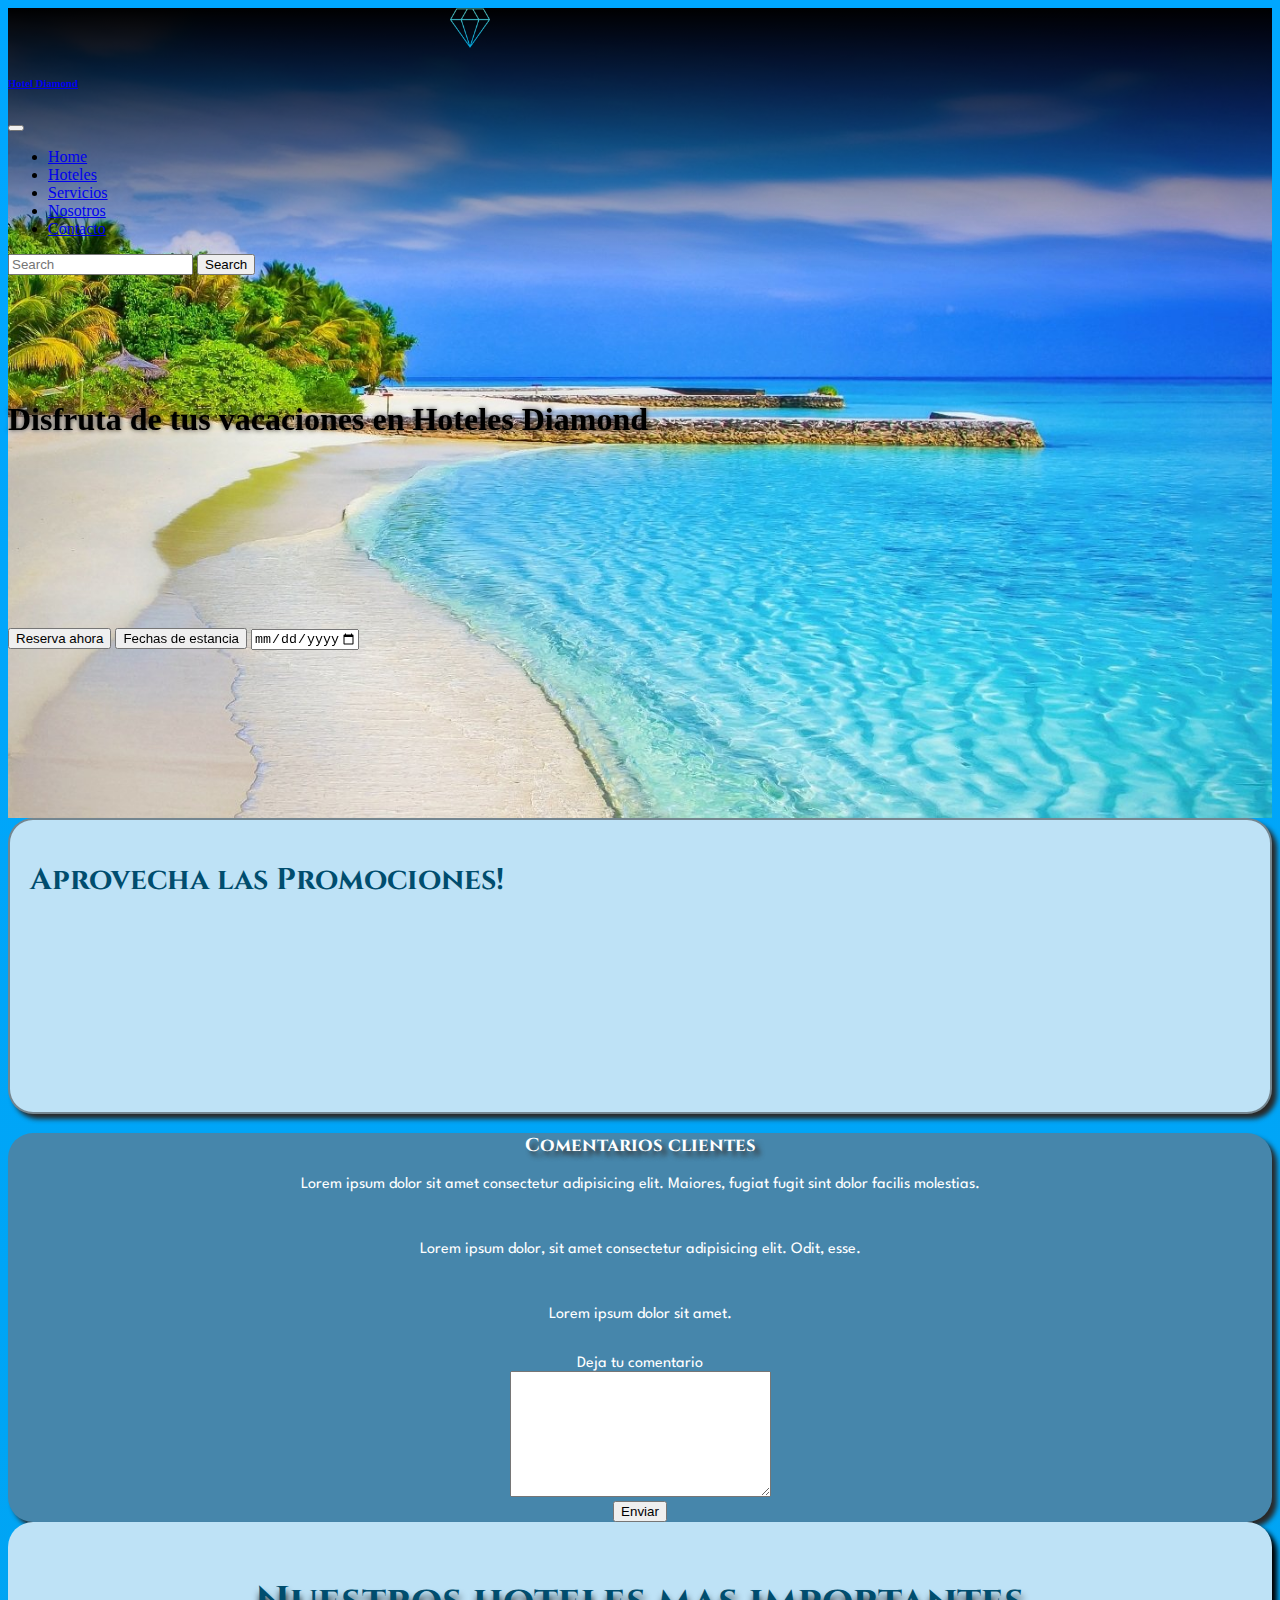
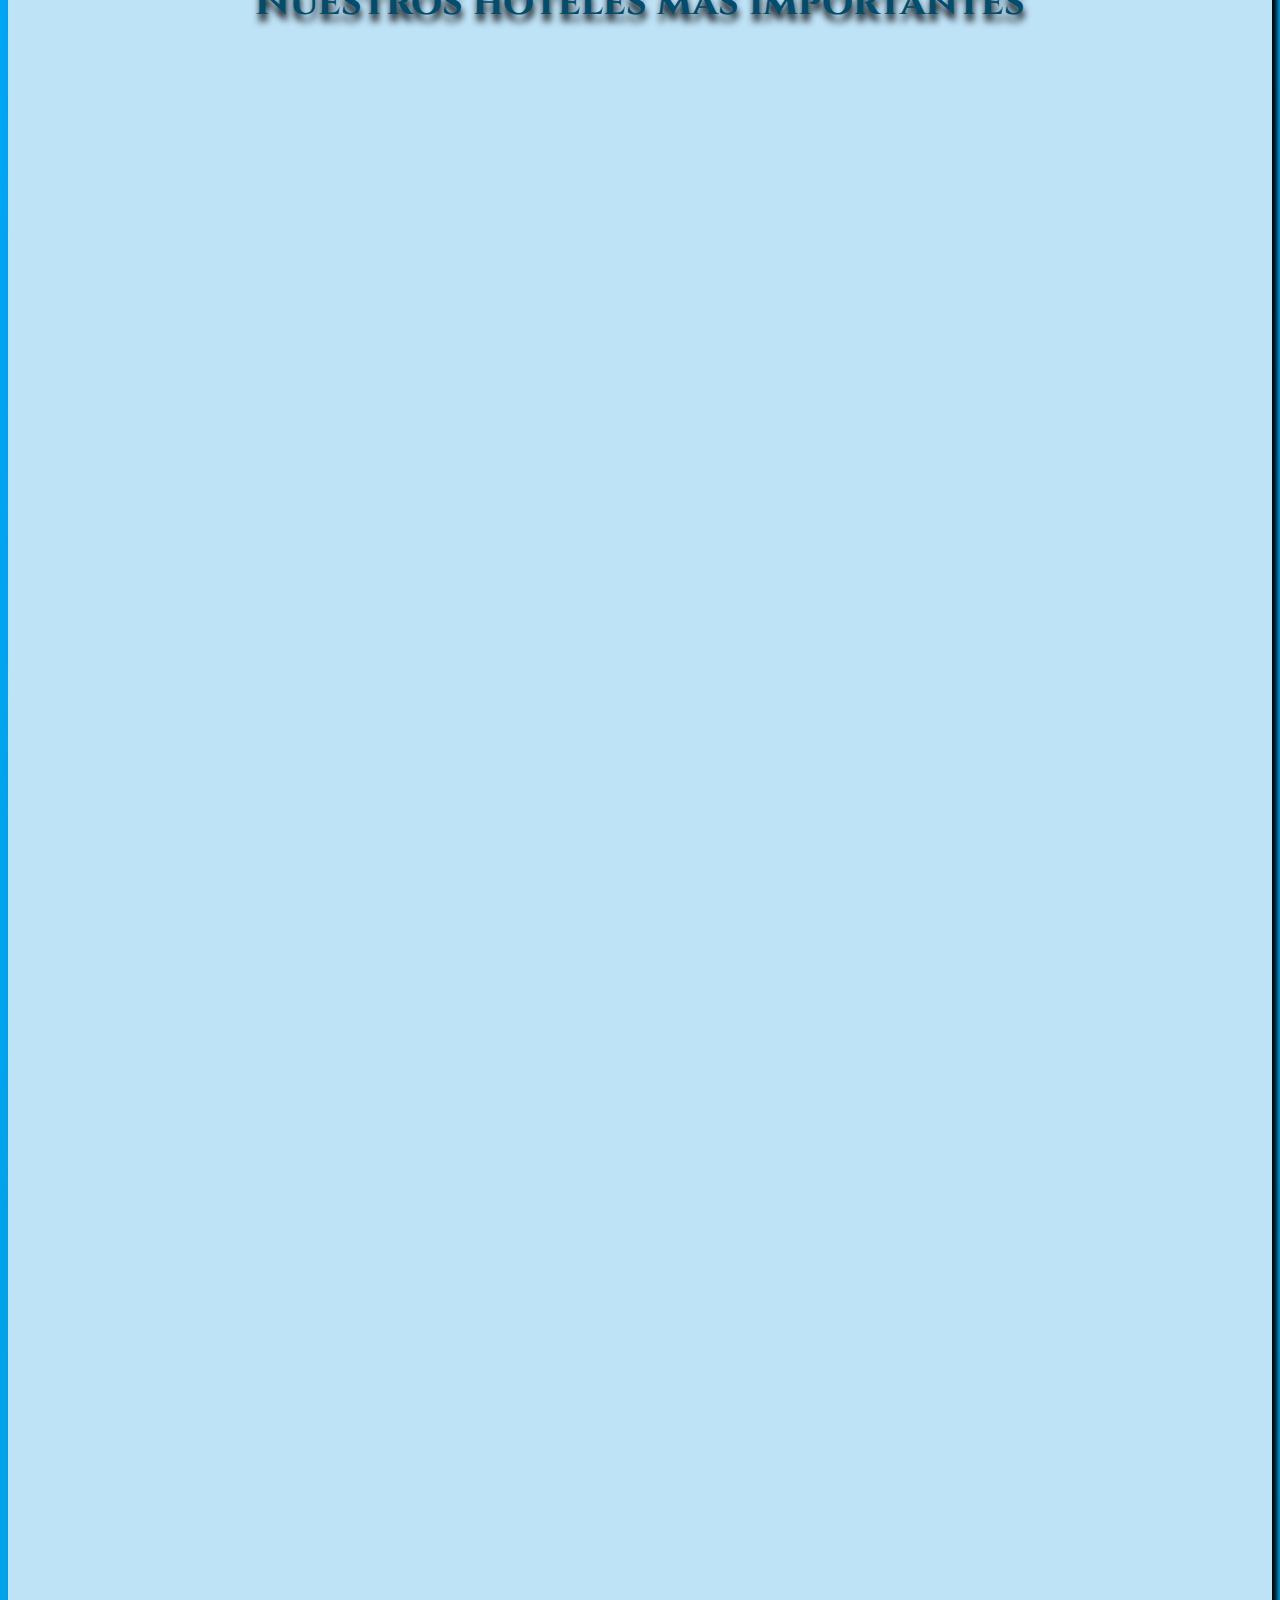
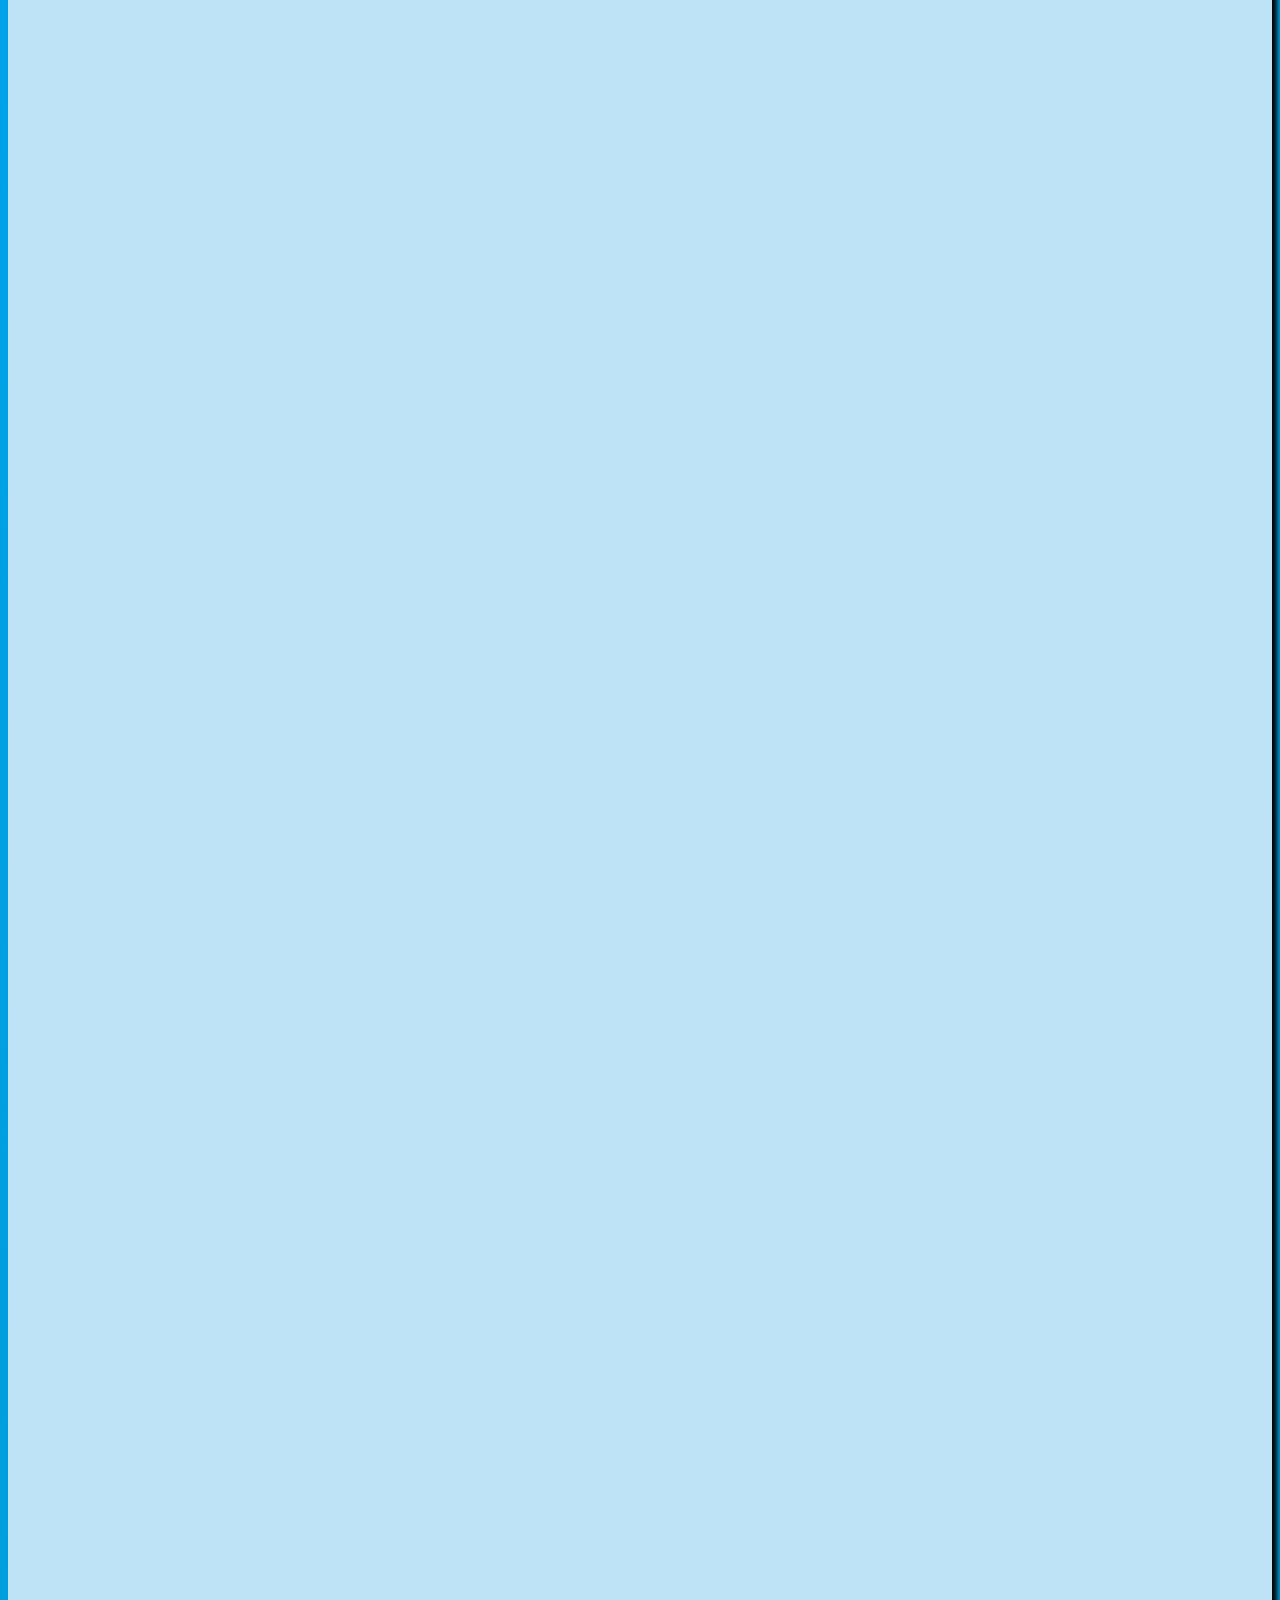
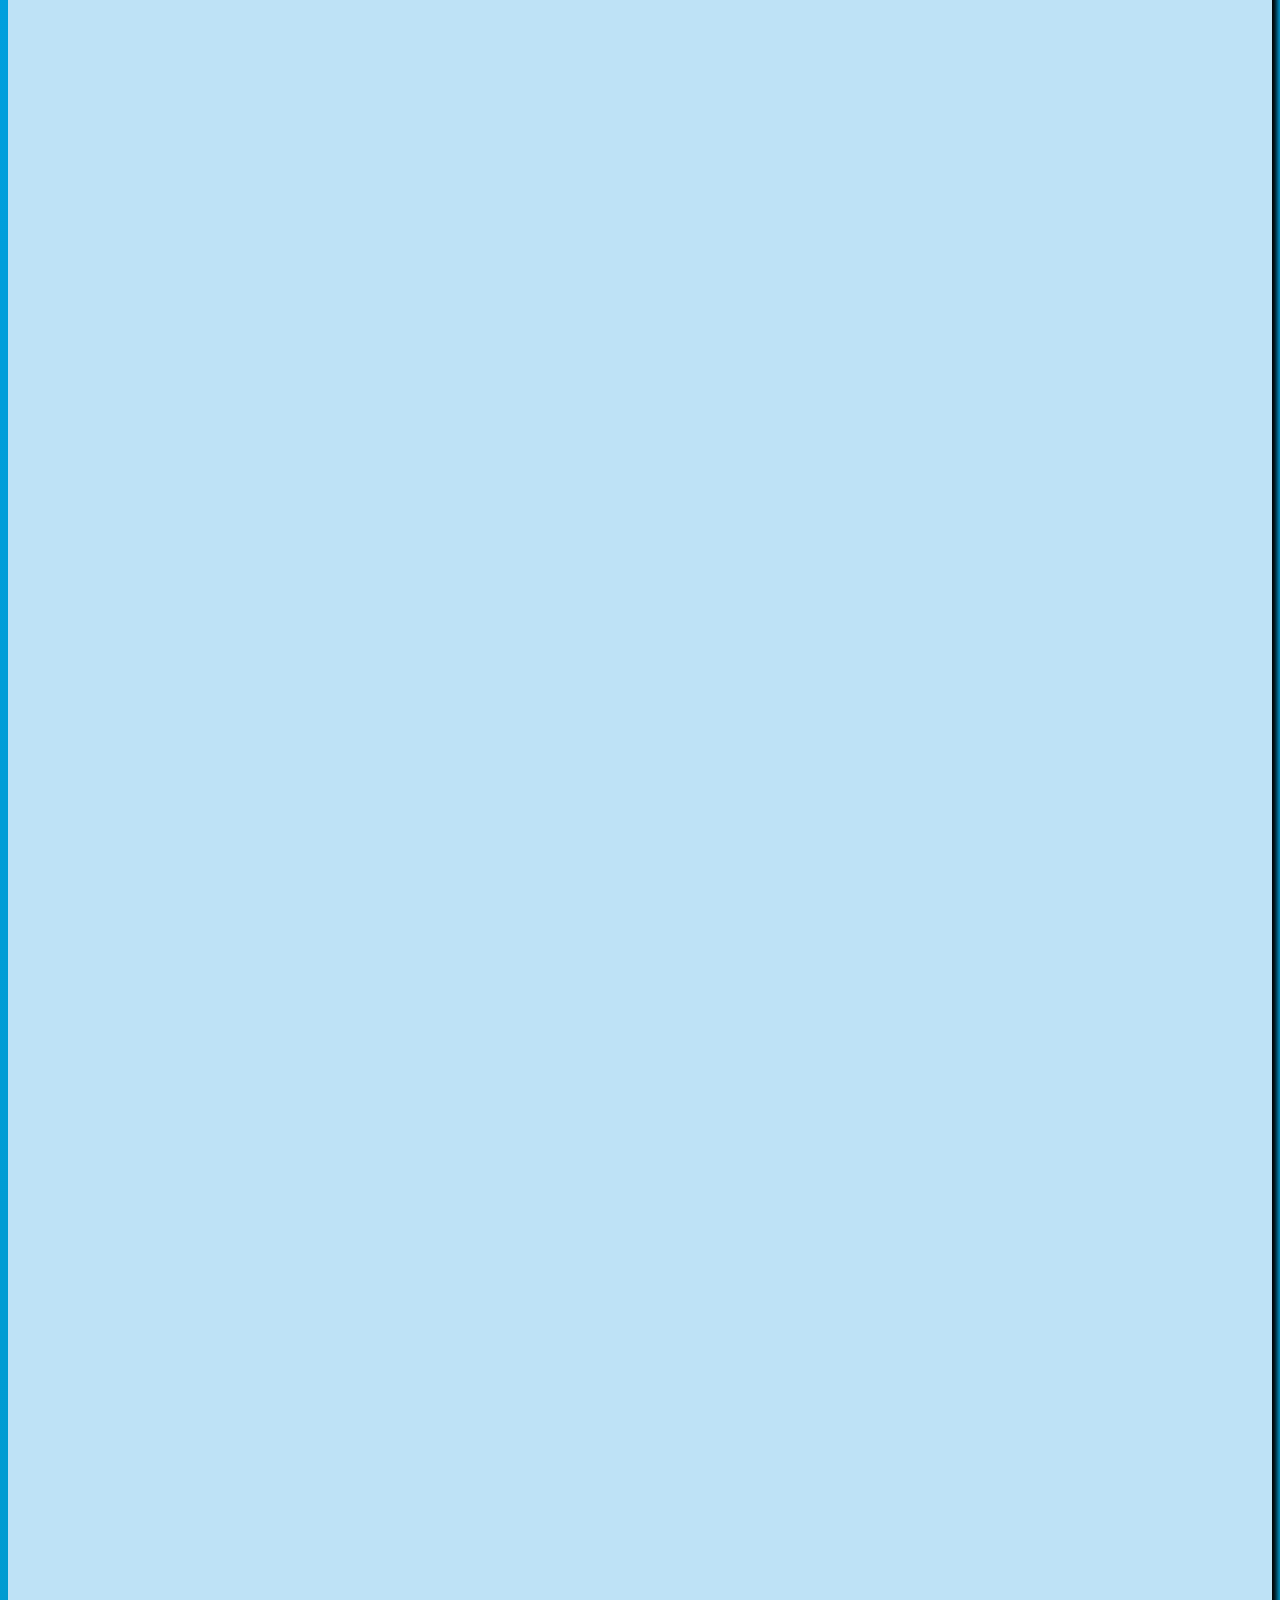
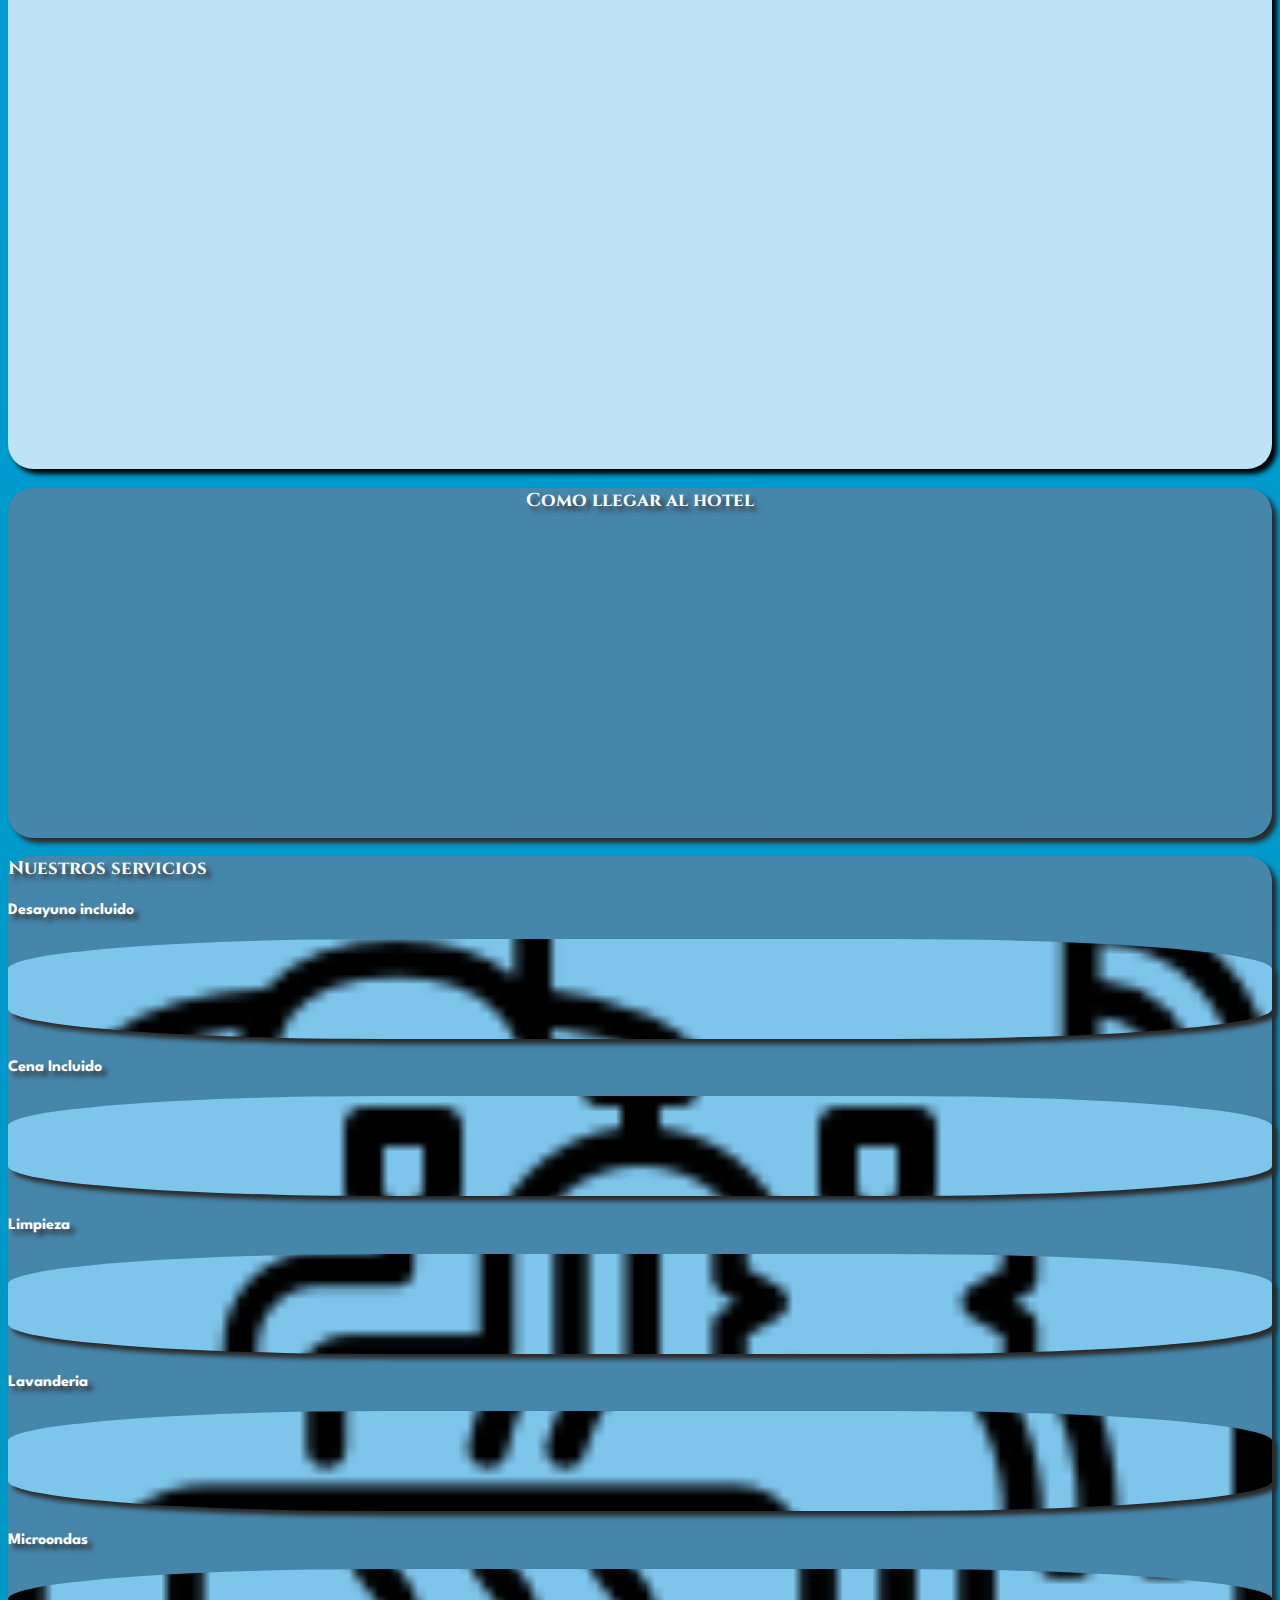
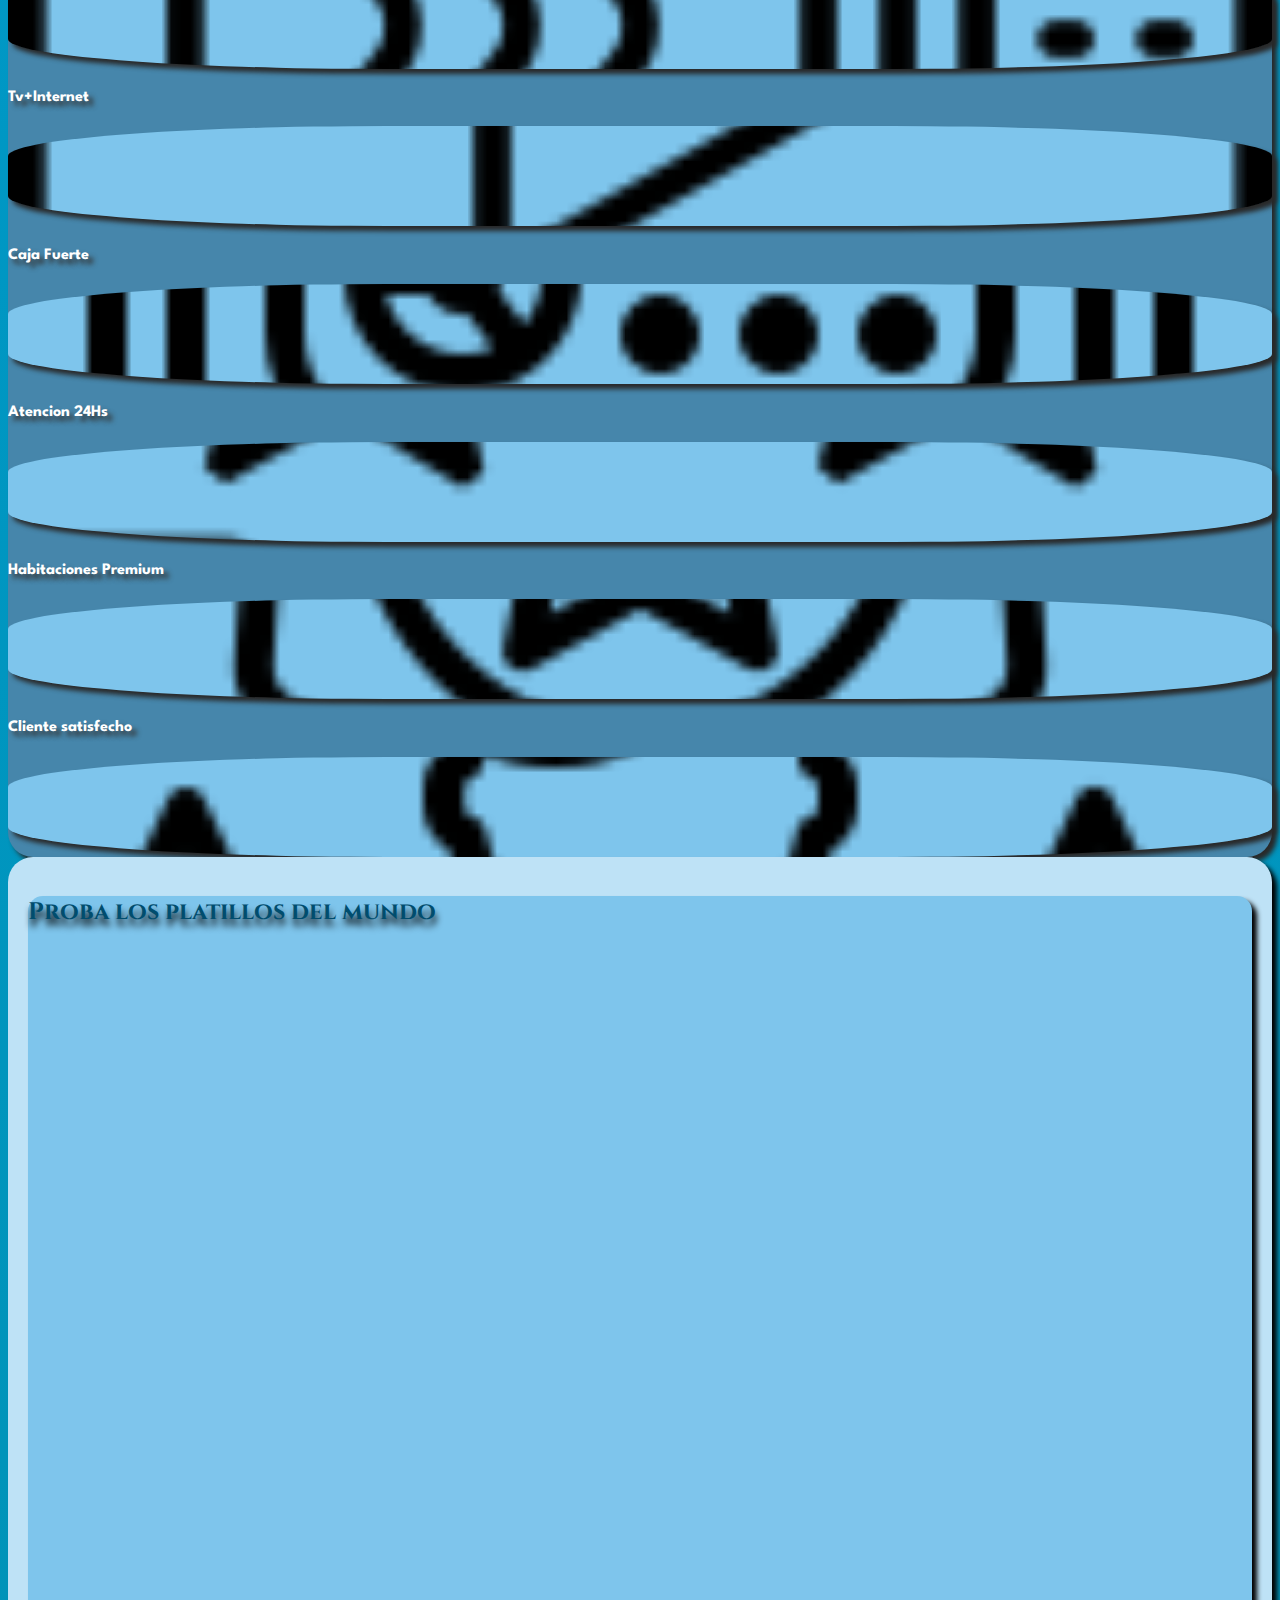
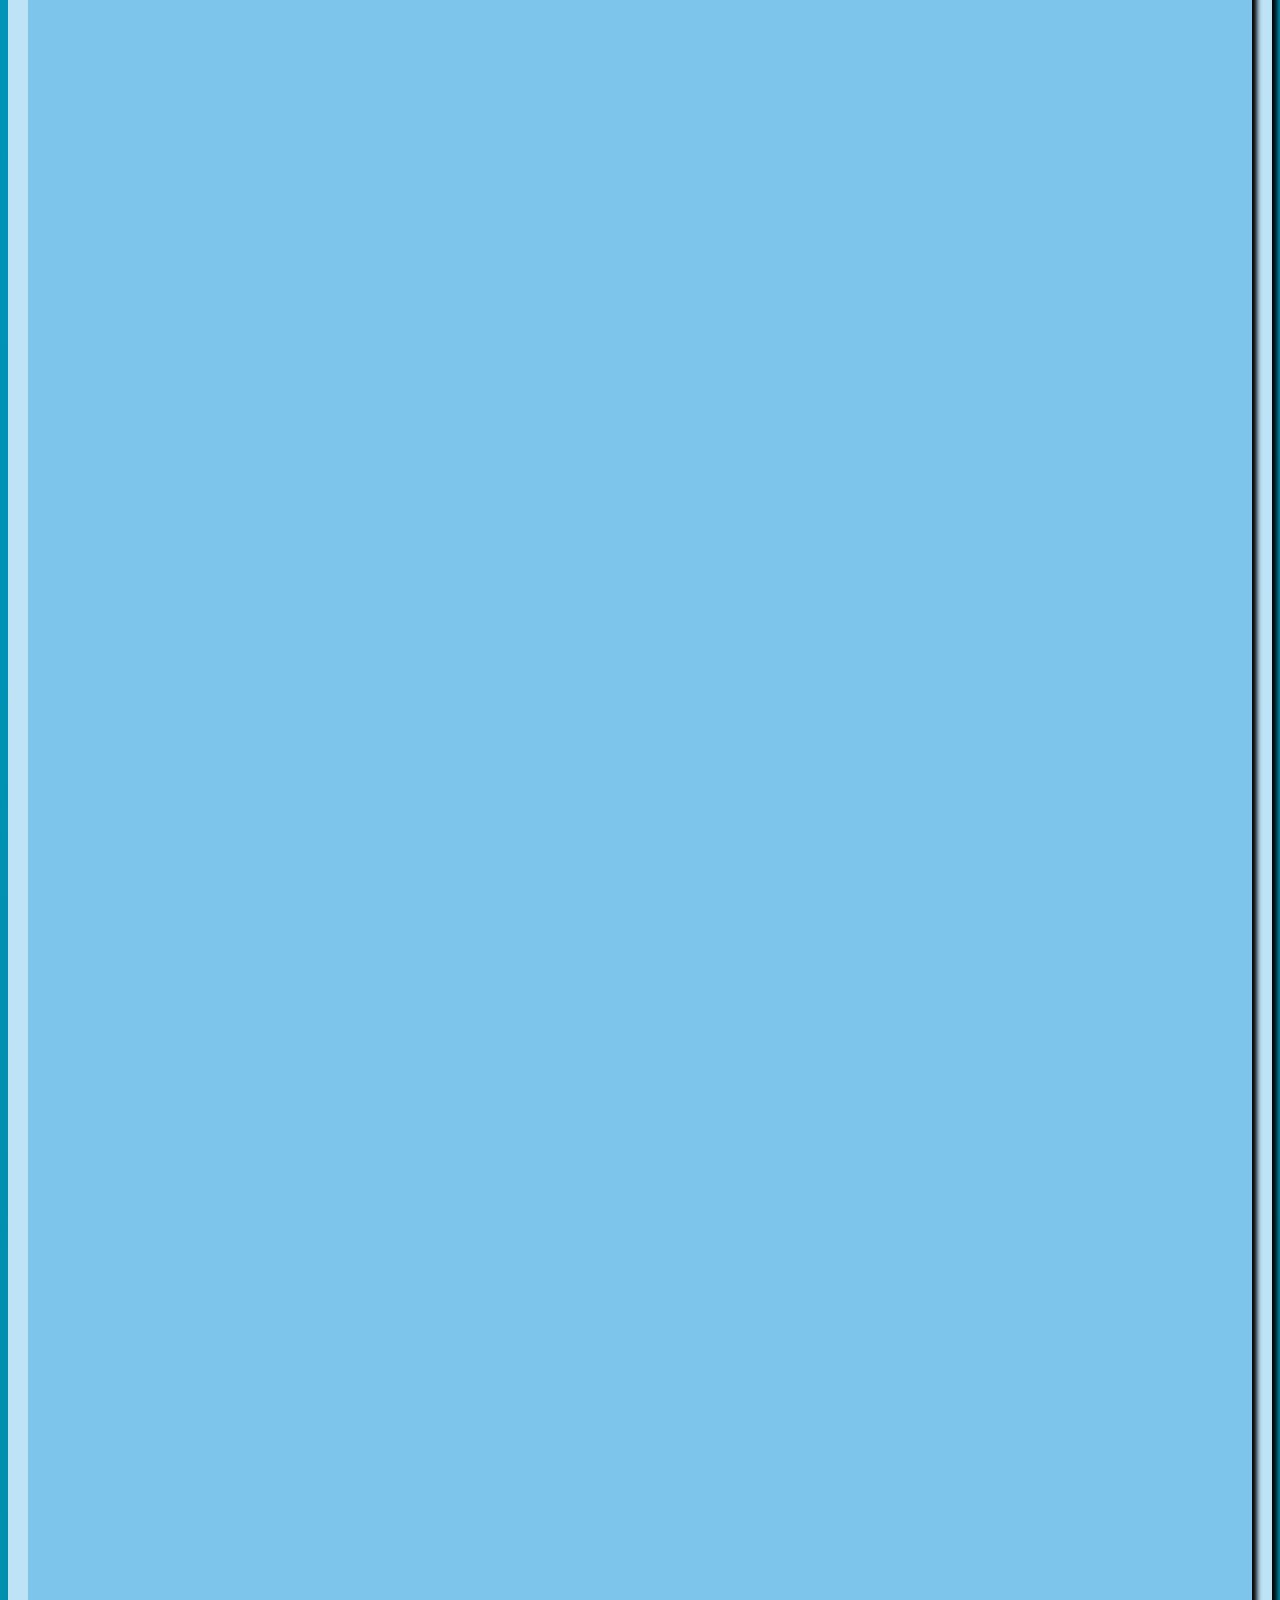
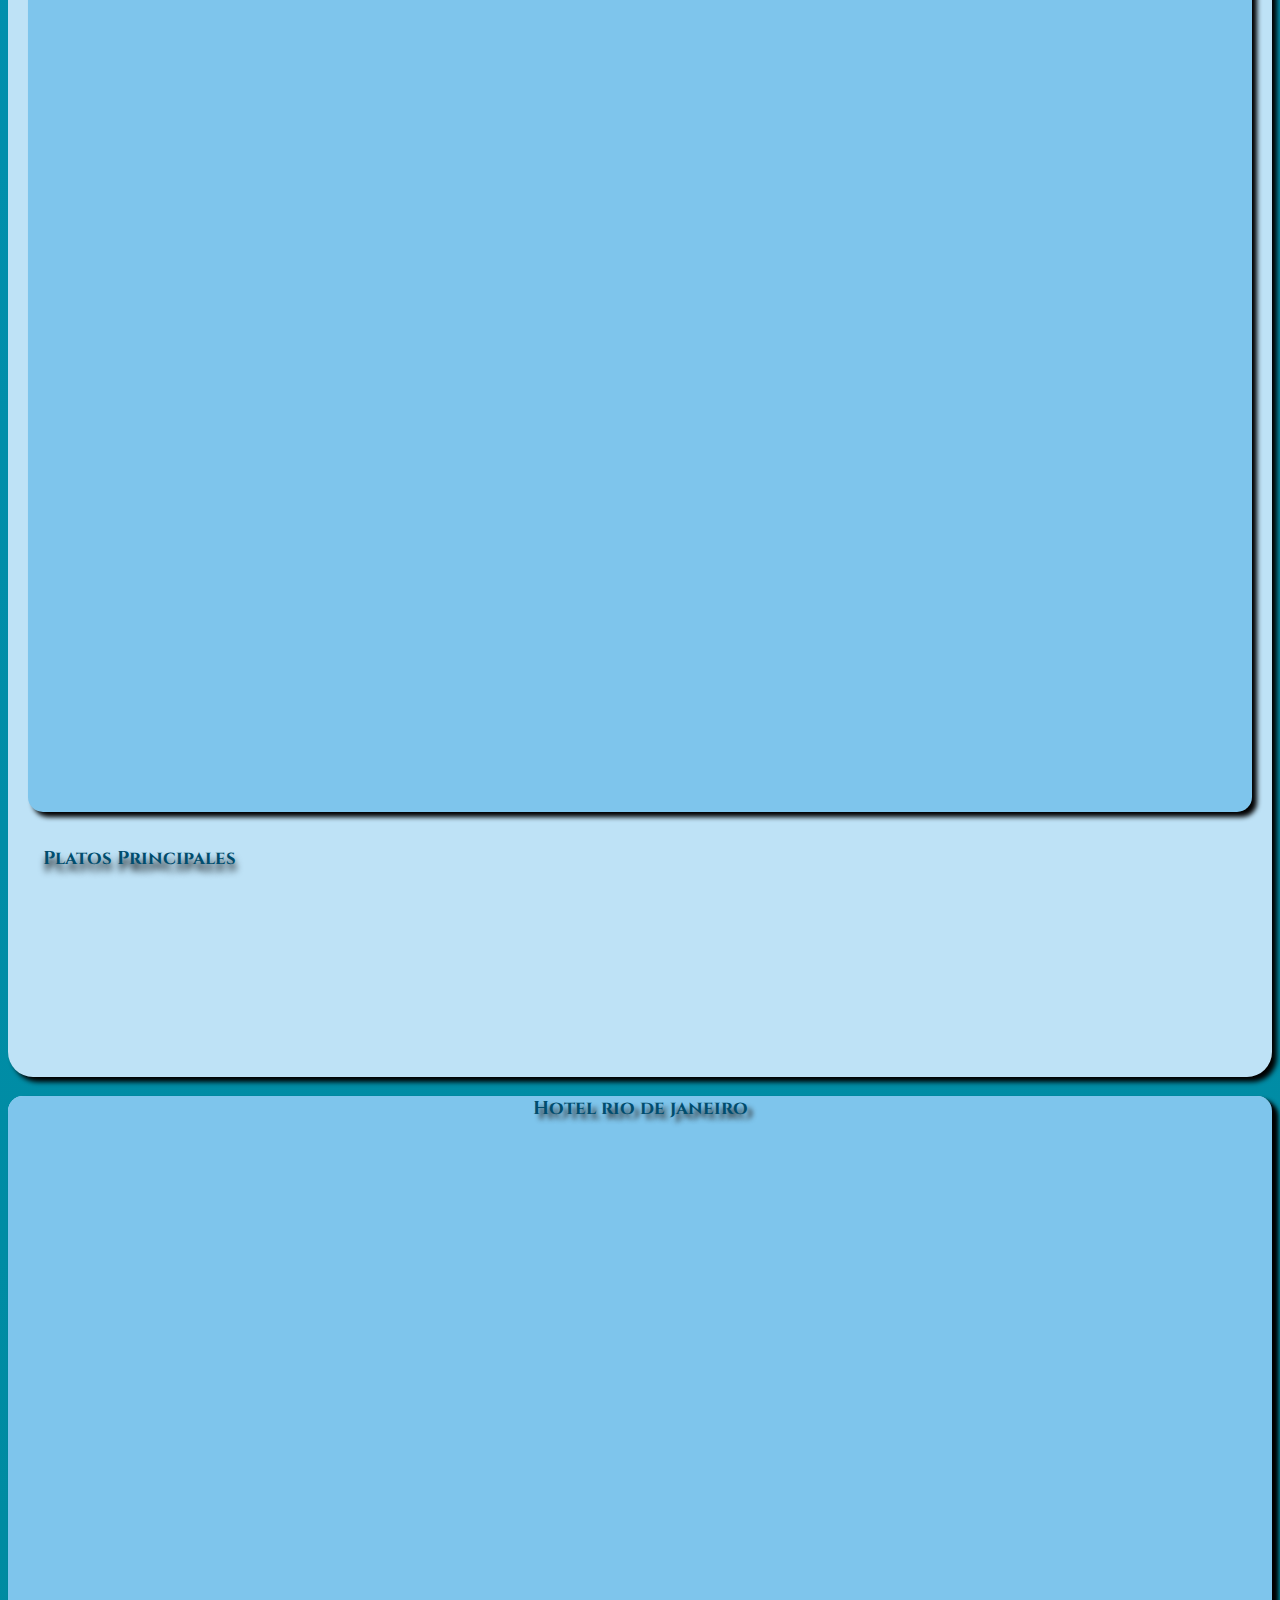
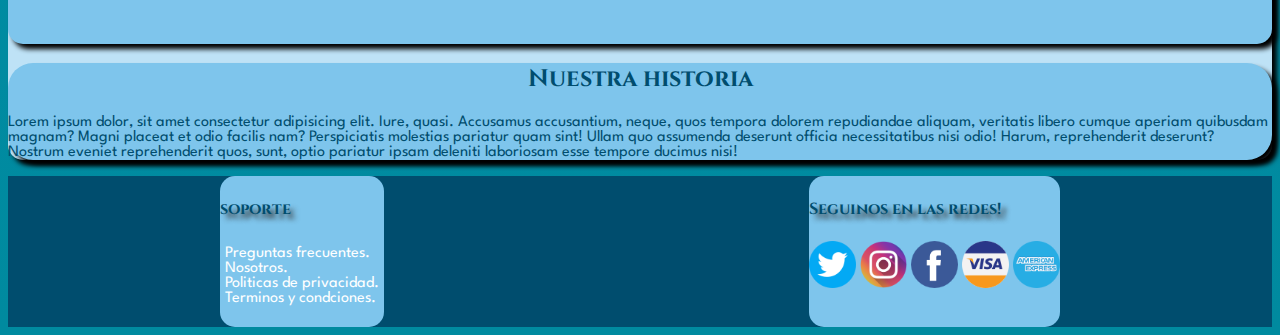
<file: index.html>
<!DOCTYPE html>
<html lang="es">

<head>
    <meta charset="UTF-8">
    <meta http-equiv="X-UA-Compatible" content="IE=edge">
    <meta name="viewport" content="width=device-width, initial-scale=1.0">
    <meta name="description"
        content="Hoteles Diamond te ofrece un servicio exelente y de lujo para que puedas descansar confortablemente.">
    <meta name="keywords" content="Hotel Diamond,Hotel Lujo,Diamond,Hoteles,Hoteles premium">

    <link href="https://unpkg.com/aos@2.3.1/dist/aos.css" rel="stylesheet">

    <link rel="stylesheet" href="https://cdn.jsdelivr.net/npm/bootstrap@4.6.1/dist/css/bootstrap.min.css"
        integrity="sha384-zCbKRCUGaJDkqS1kPbPd7TveP5iyJE0EjAuZQTgFLD2ylzuqKfdKlfG/eSrtxUkn" crossorigin="anonymous">
    <link rel="stylesheet" href="css/style.css">
    <title>Hotel Diamond</title>
</head>

<body>
    <!-- Inicio Header -->
    <header class="jumbotron-fluid img-fluid">
        <nav class="navbar navbar-expand-md navbar-dark container-fluid">
            <!-- Brand -->
            <a class="navbar-brand" href="#"> <img src="img/diamond.png" alt="ImgLogo" id="img-logo"> <br>
                <h6>Hotel Diamond</h6>
            </a>
            <!-- Toggler/collapsibe Button -->
            <button class="navbar-toggler" type="button" data-toggle="collapse" data-target="#collapsibleNavbar">
                <span class="navbar-toggler-icon"></span>
            </button>
            <!-- Navbar links and Search -->
            <div class="collapse navbar-collapse nav-space row" id="collapsibleNavbar">
                <ul class="navbar-nav col-7 col-lg-5 col-xl-5 ml-md-1 ml-lg-5">
                    <li class="nav-item">
                        <a class="nav-link text-light" href="#">Home</a>
                    </li>
                    <li class="nav-item">
                        <a class="nav-link text-light" href="pages/hoteles.html">Hoteles</a>
                    </li>
                    <li class="nav-item">
                        <a class="nav-link text-light" href="pages/servicios.html">Servicios</a>
                    </li>
                    <li class="nav-item">
                        <a class="nav-link text-light" href="pages/nosotros.html">Nosotros</a>
                    </li>
                    <li class="nav-item">
                        <a class="nav-link text-light" href="pages/contacto.html">Contacto</a>
                    </li>
                </ul>
                <form class="form-inline offset-xl-3 col-xl-3" action="/action_page.php">
                    <input class="form-control mr-sm-2" type="text" placeholder="Search">
                    <button class="btn btn-success" type="submit">Search</button>
                </form>
            </div>
        </nav>
        <div class="text-center">
            <h1 data-aos="fade-up" data-aos-anchor-placement="center-bottom" class="text-white tittle">Disfruta de tus
                vacaciones en Hoteles Diamond</h1>
        </div>
        <!-- inicio header bottom -->
        <div data-aos="fade-up" data-aos-anchor-placement="center-bottom" class="text-center header__bottom">
            <form action="">
                <input type="button" value="Reserva ahora" class="btn btn-success">
                <input type="button" value="Fechas de estancia" class="btn btn-success">
                <label for="mydato"></label>
                <input type="date" name="mydato" min="2021-11-29" max="2030-12-31" id="mydato"><br>
            </form>
        </div>
        <!--fin de header bottom-->
    </header>
    <!-- Fin Header -->


    <!-- Inicio Main -->
    <main class="container col-12 col-sm-12 col-md-12 col-lg-12">
        <!-- inicio de main-top y aside top -->
        <div class="row justify-content-center">
            <!-- inicio de main Top -->
            <div class="main__top mt-4 p-3 col-11 col-md-7 col-lg-7">
                <div class="text-center">
                    <h1 class="main__title text-center">Aprovecha las Promociones!</h1> <br>
                </div>
                <div class="row">
                    <section data-aos="zoom-in" class="main__section box-color1 col-lg-3 col-xl-3 m-4 ml-lg-5 ml-xl-5">
                        <p>
                            Tu hospedaje cuenta con servicio de desayuno y cena incluido sin cargo.
                        </p>
                    </section>
                    <section data-aos="zoom-in" class="main__section3 box-color2 col-lg-3 col-xl-3 m-4 ml-lg-3 ml-xl-1">
                        <p>
                            Si el hospedaje es de 2 adultos y 2 niños, obtenes un 10% de descuento por cada dia que te
                            hospedes con nosotros.
                        </p>
                    </section>
                    <section data-aos="zoom-in" class="main__section2 box-color3 col-lg-3 col-xl-3 m-4 ml-lg-1 ml-xl-1">
                        <p>
                            Abonando en efectivo, se otorgara un descuento del 20% en el total de tu hospedaje.
                        </p>
                    </section>
                </div>
            </div>
            <!-- fin de main Top-->


            <!-- inicio aside top -->
            <div class="aside__top mt-4 p-3 ml-md-4 ml-xl-5 col-11 col-md-4 col-lg-4">

                <h3 class="aside__top--title">Comentarios clientes</h3>

                <p class="aside__top--txt">Lorem ipsum dolor sit amet consectetur adipisicing elit. Maiores, fugiat
                    fugit sint dolor facilis molestias.</p> <br>

                <p class="aside__top--txt">Lorem ipsum dolor, sit amet consectetur adipisicing elit. Odit, esse.</p>
                <br>

                <p class="aside__top--txt">Lorem ipsum dolor sit amet.</p> <br>

                <form action="" class="aside__top--form">
                    <label for="comentario">Deja tu comentario</label> <br>
                    <textarea class="col-md-12" name="comentario" cols="30" rows="8"></textarea> <br>
                    <input type="submit" value="Enviar">
                </form>
            </div>
            <!-- fin de aside top -->
        </div>
        <!-- fin de main-top y aside top -->

        <!-- inicio de main mid y aside mid -->
        <div class="row justify-content-center">

            <!-- inicio de main mid -->
            <div class="main__mid mt-4 p-3 col-11 col-md-7 col-lg-7">
                <h2 class="main__mid__title">Nuestros hoteles mas importantes</h2>
                <div class="row">
                    <div data-aos="zoom-in-left"
                        class="hotel1 offset-1 offset-sm-0 col-10 col-sm-6 col-lg-4 col-xl-5 mt-5 ml-sm-4">
                        <p class="main__mid--font hotel1Texto col-sm-12">Rio de Janeiro, Brasil</p>
                    </div>
                    <div data-aos="zoom-in-left"
                        class="hotel2 offset-1 offset-sm-0 col-10 col-sm-4 col-lg-7 col-xl-3 mt-5 ml-sm-4">
                        <p class="main__mid--font hotel2Texto">Buenos Aires,Argentina</p>
                    </div>
                    <div data-aos="zoom-in-left"
                        class="hotel3 offset-1 offset-sm-2 col-10 col-sm-8 col-lg-7 col-xl-3 offset-lg-0 mt-5 ml-lg-4">
                        <p class="main__mid--font ">Cancun, Mexico</p>
                    </div>
                    <div data-aos="zoom-in-left"
                        class="hotel4 offset-1 offset-sm-0 col-10 col-sm-4 col-lg-4 col-xl-3 mt-5 ml-sm-4">
                        <p class="main__mid--font">Paris, Francia</p>
                    </div>
                    <div data-aos="zoom-in-left"
                        class="hotel5 offset-1 offset-sm-0 col-10 col-sm-6 col-lg-4 col-xl-3 mt-5 ml-sm-4">
                        <p class="main__mid--font">Madrid, España</p>
                    </div>
                    <div data-aos="zoom-in-left"
                        class="hotel6 offset-1 offset-sm-2 col-10 col-sm-8 col-lg-7 col-xl-5 offset-lg-0 mt-5 ml-lg-4">
                        <p class="main__mid--font">Amsterdam, Holanda</p>
                    </div>
                    <div data-aos="zoom-in-left"
                        class="hotel7 offset-1 offset-sm-0 col-10 col-sm-6 col-lg-7 col-xl-5 mt-5 ml-sm-4">
                        <p class="main__mid--font">Londres, Inglaterra</p>
                    </div>
                    <div data-aos="zoom-in-left"
                        class="hotel8 offset-1 offset-sm-0 col-10 col-sm-4 col-lg-4 col-xl-3 mt-5 ml-sm-4">
                        <p class="main__mid--font">Toronto, Canada</p>
                    </div>
                    <div data-aos="zoom-in-left"
                        class="hotel9 offset-1 offset-sm-2 col-10 col-sm-8 col-lg-10 col-xl-3 offset-lg-1 offset-xl-0 mt-5 ml-xl-4">
                        <p class="main__mid--font">Berlin, alemania</p>
                    </div>
                </div>
            </div>
            <!-- fin de main mid -->




            <!-- inicio de aside mid -->

            <div class="p-3 mt-2 ml-md-4 ml-xl-5 col-11 col-md-4 col-lg-4">

                <div class="row">
                    <div class="aside__mid col-12">
                        <h3 class="aside__mid--title m-1">Como llegar al hotel</h3>
                        <iframe class="aside__mid--map m-4 mt-lg-3 col-11"
                            src="https://www.google.com/maps/embed?pb=!1m18!1m12!1m3!1d1837.4373958746087!2d-43.17762088001474!3d-22.917988625104368!2m3!1f0!2f0!3f0!3m2!1i1024!2i768!4f13.1!3m3!1m2!1s0x997f7d0211b28d%3A0x419abc441d1b443d!2sHotel%20Diamond!5e0!3m2!1ses-419!2sar!4v1638218208910!5m2!1ses-419!2sar"
                            style="border:0;" allowfullscreen="" loading="lazy"></iframe>
                    </div>


                    <div class="aside__bottom mt-4 m-0 col-12">

                        <h3 class="aside__bottom--title m-3 col-11 text-center">Nuestros servicios</h3>


                        <div class="row justify-content-center m-1">
                            <div class="col-6 col-sm-6 col-md-6 col-xl-4 p-2 p-md-1">
                                <h4 class="aside__bottom--imgtitle1 mt-4 m-xl-0 text-center col-12 col-sm-12 col-xl-12">
                                    Desayuno
                                    incluido
                                </h4>
                                <div
                                    class="aside__bottom1 offset-sm-2 ml-md-0 m-xl-3 col-12 col-sm-7 col-md-12 col-lg-12 col-xl-10">
                                </div>
                            </div>
                            <div class=" ml-md-0 col-6 col-md-6 col-xl-4 p-2 p-md-1">
                                <h4 class="aside__bottom--imgtitle2 mt-4 m-xl-0 text-center col-12 col-xl-12">Cena
                                    Incluido
                                </h4>
                                <div
                                    class="aside__bottom2 ml-1 ml-md-0 m-xl-3 col-12 col-sm-7 col-md-12 col-lg-12 col-xl-10">
                                </div>
                            </div>
                        </div>

                        <div class="row justify-content-center m-1 m-md-0">
                            <div class="col-6 col-md-6 col-xl-4 p-2 p-md-1">
                                <h4 class="aside__bottom--imgtitle3 mt-4 m-xl-0 text-center col-12 col-xl-12">Limpieza
                                </h4>
                                <div
                                    class="aside__bottom3 offset-sm-2 ml-md-0 m-xl-3 col-12 col-sm-7 col-md-12 col-lg-12 col-xl-10">
                                </div>
                            </div>
                            <div class="ml-md-0 col-6 col-md-6 col-xl-4 p-2 p-md-1">
                                <h4 class="aside__bottom--imgtitle4 mt-4 m-xl-0 text-center col-12 col-xl-12">Lavanderia
                                </h4>
                                <div
                                    class="aside__bottom4 ml-1 ml-md-0 m-xl-3 col-12 col-sm-7 col-md-12 col-lg-12 col-xl-10">
                                </div>
                            </div>
                        </div>

                        <div class="row justify-content-center m-1 m-md-0">
                            <div class="col-6 col-md-6 col-xl-4 p-2 p-md-1">
                                <h4 class="aside__bottom--imgtitle5 mt-4 m-xl-0 text-center col-12 col-xl-12">Microondas
                                </h4>
                                <div
                                    class="aside__bottom5 offset-sm-3 ml-md-0 m-xl-3 col-12 col-sm-7 col-md-12 col-lg-12 col-xl-10">
                                </div>
                            </div>
                            <div class="ml-md-0 col-6 col-md-6 col-xl-4 p-2 p-md-1">
                                <h4 class="aside__bottom--imgtitle6 mt-4 m-xl-0 text-center col-12 col-xl-12">
                                    Tv+Internet
                                </h4>
                                <div
                                    class="aside__bottom6 ml-1 ml-md-0 m-xl-3 col-12 col-sm-7 col-md-12 col-lg-12 col-xl-10">
                                </div>
                            </div>
                        </div>

                        <div class="row justify-content-center m-1 m-md-0">
                            <div class="col-6 col-md-6 col-xl-4 p-2 p-md-1">
                                <h4 class="aside__bottom--imgtitle7 mt-4 m-xl-0 text-center col-12 col-xl-12">Caja
                                    Fuerte
                                </h4>
                                <div
                                    class="aside__bottom7 offset-sm-2 ml-md-0 m-xl-3 col-12 col-sm-7 col-md-12 col-lg-12 col-xl-10">
                                </div>
                            </div>
                            <div class="ml-md-0 col-6 col-md-6 col-xl-4 p-2 p-md-1">
                                <h4 class="aside__bottom--imgtitle8 mt-4 m-xl-0 text-center col-12 col-xl-12">Atencion
                                    24Hs
                                </h4>
                                <div
                                    class="aside__bottom8 offset-sm-2 ml-1 ml-md-0 m-xl-3 col-12 col-sm-7 col-md-12 col-lg-12 col-xl-10">
                                </div>
                            </div>
                        </div>

                        <div class="row justify-content-center m-1 m-md-0">
                            <div class="col-6 col-md-6 col-xl-4 p-2 p-md-1">
                                <h4 class="aside__bottom--imgtitle9 mt-4 m-xl-0 text-center col-12 col-xl-12">
                                    Habitaciones
                                    Premium</h4>
                                <div
                                    class="aside__bottom9 offset-sm-2 ml-md-0 m-xl-3 col-12 col-sm-7 col-md-12 col-lg-12 col-xl-10">
                                </div>
                            </div>
                            <div class="ml-md-0 col-6 col-md-6 col-xl-4 p-2 p-md-1">
                                <h4 class="aside__bottom--imgtitle10 mt-4 m-xl-0 text-center col-12 col-xl-12">Cliente
                                    satisfecho</h4>
                                <div
                                    class="aside__bottom10 offset-sm-2 ml-1 ml-md-0 m-xl-3 col-12 col-sm-7 col-md-12 col-lg-12 col-xl-10">
                                </div>
                            </div>
                        </div>
                    </div>
                </div>
                <!-- fin de aside mid -->
            </div>
        </div>
        <!-- fin de main mid y aside mid -->



        <!-- inicio de main mid2 -->

        <div class="row justify-content-center">

            <div class="main__mid2 mt-4 mr-md-4 ml-xl-0 col-11 col-sm-11 col-md-11 col-lg-11 col-xl-11">
                <div class="row">
                    <article class="main__mid2__article ml-3 col-11 col-sm-11 col-md-6 col-lg-6 col-xl-6 ml-sm-3">
                        <h2 class="main__mid2__article--title text-center pt-4 pb-3">Proba los platillos del mundo </h2>
                        <div id="demo" class="carousel slide col-12" data-aos="zoom-in-left" data-ride="carousel">
                            <!-- Indicators -->
                            <ul class="carousel-indicators">
                                <li data-target="#demo" data-slide-to="0" class="active"></li>
                                <li data-target="#demo" data-slide-to="1"></li>
                                <li data-target="#demo" data-slide-to="2"></li>
                                <li data-target="#demo" data-slide-to="3"></li>
                            </ul>
                            <!-- The slideshow -->
                            <div class="carousel-inner">
                                <div class="carousel-item active">
                                    <img src="img/food1.jpg" alt="Comida1" class="main__mid2__article__img col-12">
                                </div>
                                <div class="carousel-item">
                                    <img src="img/food2.jpg" alt="Comida2" class="main__mid2__article__img2 col-12">
                                </div>
                                <div class="carousel-item">
                                    <img src="img/food3.jpg" alt="Comida3" class="main__mid2__article__img3 col-12">
                                </div>
                                <div class="carousel-item">
                                    <img src="img/food4.jpg" alt="Comida4" class="main__mid2__article__img4 col-12">
                                </div>
                            </div>
                            <!-- Left and right controls -->
                            <a class="carousel-control-prev" href="#demo" data-slide="prev">
                                <span class="carousel-control-prev-icon"></span>
                            </a>
                            <a class="carousel-control-next" href="#demo" data-slide="next">
                                <span class="carousel-control-next-icon"></span>
                            </a>
                        </div>
                    </article>
                    <article
                        class="main__mid2__article2 ml-3 mt-4 ml-sm-3 mt-md-0 ml-lg-4 mt-lg-0 mb-xl-0 col-11 col-md-5 col-lg-5 col-xl-5">
                        <h3 class="main___mid2__article2--title text-center">Platos Principales</h3>
                        <div
                            class="row col-10 col-sm-12 col-md-12 col-lg-12 col-xl-12 offset-1 offset-sm-0 offset-md-0 offset-lg-1 offset-xl-1">
                            <ul data-aos="zoom-in-left"
                                class="main___mid2___article2__ul text-center p-3 mt-lg-0 col-12 col-sm-5 col-md-12 col-lg-10">
                                <li class="tituloNegro">Desayuno
                                    <ol class="subList">
                                        <li>Desayuno1</li>
                                        <li>Desayuno2</li>
                                    </ol>
                                </li>
                                <li class="tituloNegro">Almuerzo
                                    <ol class="subList">
                                        <li>Almuerzo1</li>
                                        <li>Almuerzo2</li>
                                    </ol>
                                </li>
                                <li class="tituloNegro">Cena
                                    <ol class="subList">
                                        <li>Cena1</li>
                                        <li>Cena2</li>
                                    </ol>
                                </li>
                            </ul>
                        </div>
                    </article>
                </div>
            </div>
        </div>


        <!-- fin de main mid2 -->



        <!-- inicio de main bottom -->

        <div class="row justify-content-center mb-4">

            <div class="main__bottom mt-4 mr-md-4 col-11">
                <div class="row">

                    <section class="main__bottom__section m-3 mr-md-4 col-11 col-sm-11 col-md-6 col-lg-6">
                        <h3 class="main__bottom__section--title">Hotel rio de janeiro</h3>

                        <article class="main__bottom__section--video">
                            <iframe class="video mb-2 mt-4 col-12 col-sm-12 col-md-12 col-lg-12"
                                src="https://www.youtube.com/embed/j_Tupg60dwY" title="YouTube video player"
                                frameborder="0" height="500px"
                                allow="accelerometer; autoplay; clipboard-write; encrypted-media; gyroscope; picture-in-picture"
                                allowfullscreen></iframe>
                        </article>
                    </section>


                    <section
                        class="main__bottom__section2 m-3 ml-md-0 mb-md-3 mt-md-3 mt-lg-3 mb-lg-4 col-11 col-sm-11 col-md-5 col-lg-5">
                        <h2 class="main__bottom__section2--title mb-lg-4"> Nuestra historia </h2>

                        <p class="main__bottom__section2--p text-center m-2 col-11 col-sm-11 col-lg-11">Lorem ipsum
                            dolor, sit amet consectetur
                            adipisicing elit. Iure,
                            quasi. Accusamus accusantium, neque, quos tempora dolorem repudiandae aliquam, veritatis
                            libero
                            cumque aperiam quibusdam magnam? Magni placeat et odio facilis nam?
                            Perspiciatis molestias pariatur quam sint! Ullam quo assumenda deserunt officia
                            necessitatibus
                            nisi odio! Harum, reprehenderit deserunt? Nostrum eveniet reprehenderit quos, sunt,
                            optio
                            pariatur ipsam deleniti laboriosam esse tempore ducimus nisi!
                        </p>
                    </section>
                </div>

            </div>
        </div>
        <!-- fin de main bottom -->
    </main>
    <!-- Fin Main -->

    <!-- inicio de footer-->
    <div class="footer">
        <footer>
            <div class="footer__content col-12">

                <div class="footer__content__soport mt-2 col-12 col-md-5">
                    <h4 class="footer__content__soport--title text-center">soporte</h4>

                    <ul class="footer__content__soport--list text-center">
                        <li><a href="" class="noLine">Preguntas frecuentes.</a></li>
                        <li><a href="" class="noLine">Nosotros.</a></li>
                        <li><a href="" class="noLine">Politicas de privacidad.</a></li>
                        <li><a href="" class="noLine">Terminos y condciones.</a></li>
                    </ul>
                </div>

                <div class="footer__content__logos text-center p-2 col-12 col-md-5">

                    <h4 class="footer__content__logos--title text-center">Seguinos en las redes!</h4>

                    <div class="d-flex justify-content-around">
                        <a href="https://www.twitter.com/" target="_blank"><img src="img/twitter.png"
                                alt="boton twitter" class="footer__content__logos--sizeTwitter"></a>

                        <a href="https://www.instagram.com/" target="_blank"><img src="img/instagram.png"
                                alt="boton instagram" class="footer__content__logos--sizeInstagram"></a>

                        <a href="https://www.facebook.com/" target="_blank"><img src="img/facebook.png" alt="boton face"
                                class="footer__content__logos--sizeFacebook"></a>

                        <a href="https://www.mastercard.com.ar/es-ar.html" target="_blank"><img src="img/visa.png"
                                alt="boton visa" class="footer__content__logos--sizeVisa"></a>

                        <a href="https://www.americanexpress.com/es-ar/?inav=NavLogo" target="_blank"><img
                                src="img/americanExpress.png" alt="boton americanExpress"
                                class="footer__content__logos--sizeAmerican"></a>
                    </div>
                </div>
            </div>
        </footer>
    </div>
    <!-- fin de footer -->









    <script src="https://unpkg.com/aos@2.3.1/dist/aos.js"></script>
    <script>
        AOS.init();
    </script>
    <script src="https://cdn.jsdelivr.net/npm/jquery@3.5.1/dist/jquery.slim.min.js"
        integrity="sha384-DfXdz2htPH0lsSSs5nCTpuj/zy4C+OGpamoFVy38MVBnE+IbbVYUew+OrCXaRkfj" crossorigin="anonymous">
    </script>
    <script src="https://cdn.jsdelivr.net/npm/popper.js@1.16.1/dist/umd/popper.min.js"
        integrity="sha384-9/reFTGAW83EW2RDu2S0VKaIzap3H66lZH81PoYlFhbGU+6BZp6G7niu735Sk7lN" crossorigin="anonymous">
    </script>
    <script src="https://cdn.jsdelivr.net/npm/bootstrap@4.6.1/dist/js/bootstrap.min.js"
        integrity="sha384-VHvPCCyXqtD5DqJeNxl2dtTyhF78xXNXdkwX1CZeRusQfRKp+tA7hAShOK/B/fQ2" crossorigin="anonymous">
    </script>

</body>

</html>
</file>
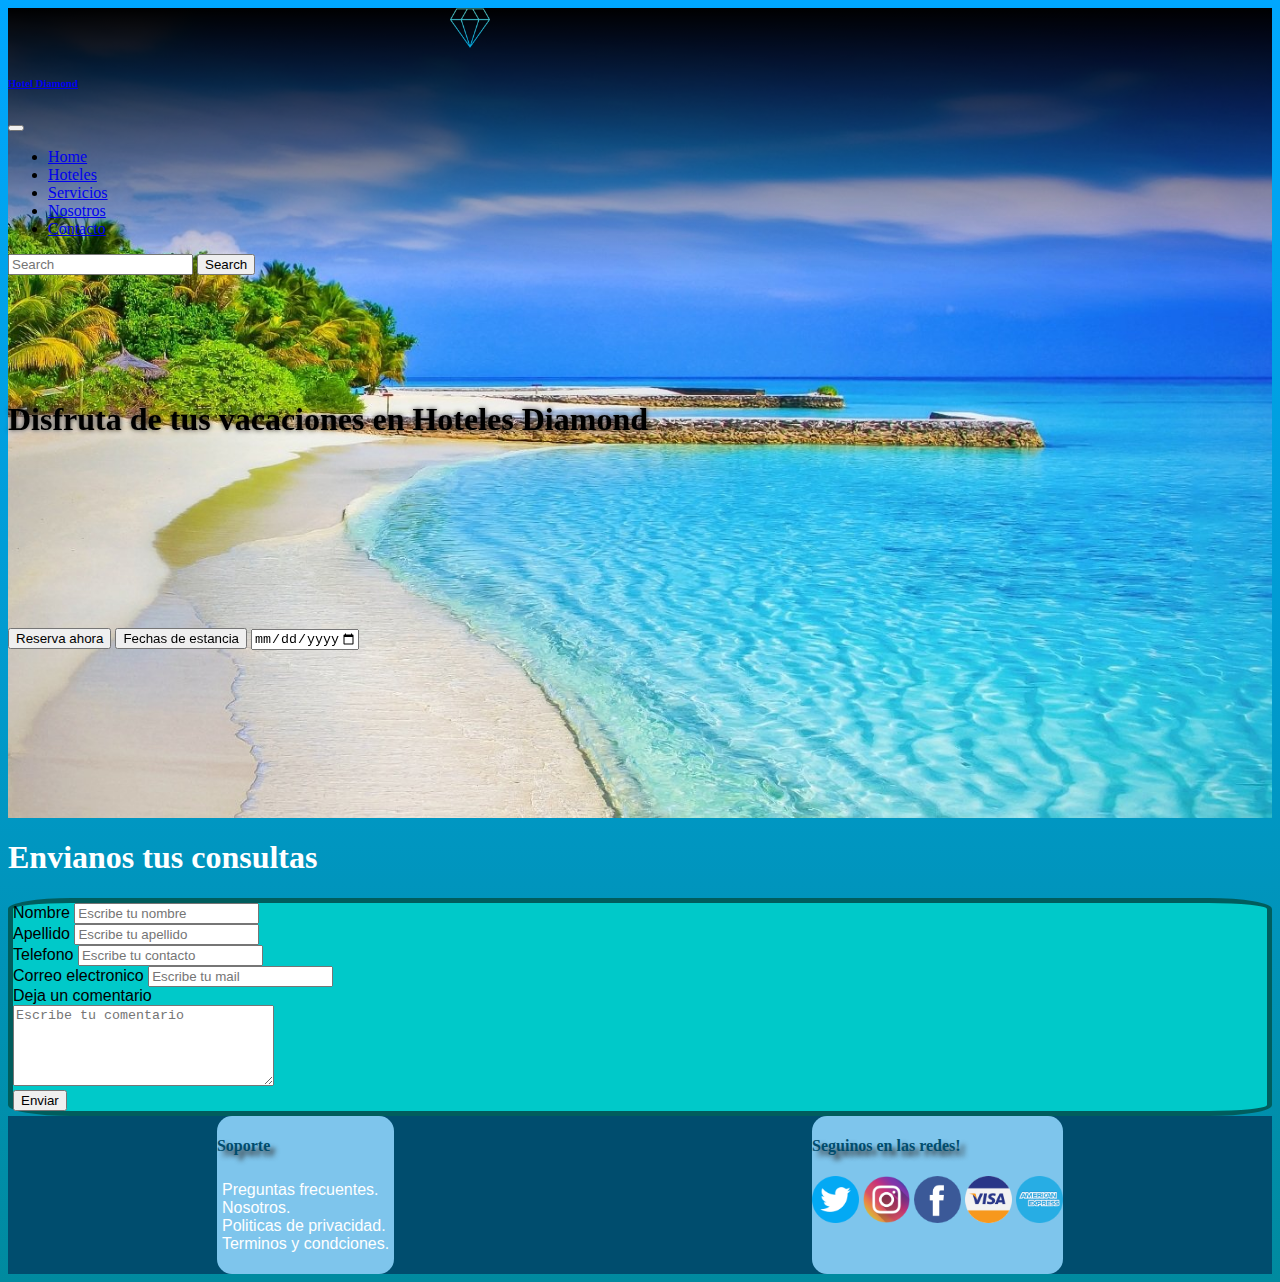
<file: pages/contacto.html>
<!DOCTYPE html>
<html lang="es">

<head>
    <meta charset="UTF-8">
    <meta http-equiv="X-UA-Compatible" content="IE=edge">
    <meta name="viewport" content="width=device-width, initial-scale=1.0">
    <title>contacto-Diamond</title>
    <link href="https://unpkg.com/aos@2.3.1/dist/aos.css" rel="stylesheet">
    <link rel="stylesheet" href="https://cdn.jsdelivr.net/npm/bootstrap@4.6.1/dist/css/bootstrap.min.css"
        integrity="sha384-zCbKRCUGaJDkqS1kPbPd7TveP5iyJE0EjAuZQTgFLD2ylzuqKfdKlfG/eSrtxUkn" crossorigin="anonymous">
    <link rel="stylesheet" href="../css/contacto.css">
</head>

<body>
    <!-- Inicio Header -->
    <header class="jumbotron-fluid img-fluid">
        <nav class="navbar navbar-expand-md navbar-dark container-fluid">
            <!-- Brand -->
            <a class="navbar-brand" href="#"> <img src="../img/diamond.png" alt="ImgLogo" id="img-logo"> <br>
                <h6>Hotel Diamond</h6>
            </a>
            <!-- Toggler/collapsibe Button -->
            <button class="navbar-toggler" type="button" data-toggle="collapse" data-target="#collapsibleNavbar">
                <span class="navbar-toggler-icon"></span>
            </button>
            <!-- Navbar links and Search -->
            <div class="collapse navbar-collapse nav-space row" id="collapsibleNavbar">
                <ul class="navbar-nav col-7 col-lg-5 col-xl-5 ml-md-1 ml-lg-5">
                    <li class="nav-item">
                        <a class="nav-link text-light" href="../index.html">Home</a>
                    </li>
                    <li class="nav-item">
                        <a class="nav-link text-light" href="hoteles.html">Hoteles</a>
                    </li>
                    <li class="nav-item">
                        <a class="nav-link text-light" href="servicios.html">Servicios</a>
                    </li>
                    <li class="nav-item">
                        <a class="nav-link text-light" href="nosotros.html">Nosotros</a>
                    </li>
                    <li class="nav-item">
                        <a class="nav-link text-light" href="#">Contacto</a>
                    </li>
                </ul>
                <form class="form-inline offset-xl-3 col-xl-3" action="/action_page.php">
                    <input class="form-control mr-sm-2" type="text" placeholder="Search">
                    <button class="btn btn-success" type="submit">Search</button>
                </form>
            </div>
        </nav>
        <div class="text-center">
            <h1 data-aos="fade-up" data-aos-anchor-placement="center-bottom" class="text-white tittle">Disfruta de tus
                vacaciones en Hoteles Diamond</h1>
        </div>
        <!-- inicio header bottom -->
        <div data-aos="fade-up" data-aos-anchor-placement="center-bottom" class="text-center header__bottom">
            <form action="">
                <input type="button" value="Reserva ahora" class="btn btn-success">
                <input type="button" value="Fechas de estancia" class="btn btn-success">
                <label for="mydato"></label>
                <input type="date" name="mydato" min="2021-11-29" max="2030-12-31" id="mydato"><br>
            </form>
        </div>
        <!--fin de header bottom-->
    </header>
    <!-- Fin Header -->



    <main class="container">

        <div class="row justify-content-center">
            <div class="divContacto justify-content-center col-12 col-sm-10 col-md-8 col-lg-6 col-xl-6">
                <h1 class="tituloSectContacto text-center">Envianos tus consultas</h1>

                <form action="" class="formularioSectContacto p-3 text-center">
                    <label for="Nombre">Nombre</label>
                    <input type="text" name="nombre" placeholder="Escribe tu nombre"><br>

                    <label for="Apellido">Apellido</label>
                    <input type="text" name="apellido" placeholder="Escribe tu apellido"><br>

                    <label for="Telefono">Telefono</label>
                    <input type="tel" name="Telefono" placeholder="Escribe tu contacto"><br>

                    <label for="mail">Correo electronico</label>
                    <input type="email" name="mail" placeholder="Escribe tu mail" required> <br>

                    <label for="comentario">Deja un comentario</label> <br>
                    <textarea name="comentario" cols="30" rows="5" placeholder="Escribe tu comentario"></textarea> <br>
                    <input type="submit" value="Enviar">
                </form>
            </div>
        </div>

    </main>



    <!-- inicio de footer-->
    <div class="footer">
        <footer>
            <div class="footer__content col-12">

                <div class="footer__content__soport mt-2 col-12 col-md-5">
                    <h4 class="footer__content__soport--title text-center">Soporte</h4>

                    <ul class="footer__content__soport--list text-center">
                        <li><a href="" class="noLine">Preguntas frecuentes.</a></li>
                        <li><a href="" class="noLine">Nosotros.</a></li>
                        <li><a href="" class="noLine">Politicas de privacidad.</a></li>
                        <li><a href="" class="noLine">Terminos y condciones.</a></li>
                    </ul>
                </div>

                <div class="footer__content__logos text-center p-2 col-12 col-md-5">

                    <h4 class="footer__content__logos--title text-center">Seguinos en las redes!</h4>

                    <div class="d-flex justify-content-around">
                        <a href="https://www.twitter.com/" target="_blank"><img src="../img/twitter.png"
                                alt="boton twitter" class="footer__content__logos--sizeTwitter"></a>

                        <a href="https://www.instagram.com/" target="_blank"><img src="../img/instagram.png"
                                alt="boton instagram" class="footer__content__logos--sizeInstagram"></a>

                        <a href="https://www.facebook.com/" target="_blank"><img src="../img/facebook.png"
                                alt="boton face" class="footer__content__logos--sizeFacebook"></a>

                        <a href="https://www.mastercard.com.ar/es-ar.html" target="_blank"><img src="../img/visa.png"
                                alt="boton visa" class="footer__content__logos--sizeVisa"></a>

                        <a href="https://www.americanexpress.com/es-ar/?inav=NavLogo" target="_blank"><img
                                src="../img/americanExpress.png" alt="boton americanExpress"
                                class="footer__content__logos--sizeAmerican"></a>
                    </div>
                </div>
            </div>
        </footer>
    </div>
    <!-- fin de footer -->


    <script src="https://unpkg.com/aos@2.3.1/dist/aos.js"></script>
    <script>
        AOS.init();
    </script>
    <script src="https://cdn.jsdelivr.net/npm/jquery@3.5.1/dist/jquery.slim.min.js"
        integrity="sha384-DfXdz2htPH0lsSSs5nCTpuj/zy4C+OGpamoFVy38MVBnE+IbbVYUew+OrCXaRkfj" crossorigin="anonymous">
    </script>
    <script src="https://cdn.jsdelivr.net/npm/popper.js@1.16.1/dist/umd/popper.min.js"
        integrity="sha384-9/reFTGAW83EW2RDu2S0VKaIzap3H66lZH81PoYlFhbGU+6BZp6G7niu735Sk7lN" crossorigin="anonymous">
    </script>
    <script src="https://cdn.jsdelivr.net/npm/bootstrap@4.6.1/dist/js/bootstrap.min.js"
        integrity="sha384-VHvPCCyXqtD5DqJeNxl2dtTyhF78xXNXdkwX1CZeRusQfRKp+tA7hAShOK/B/fQ2" crossorigin="anonymous">
    </script>
</body>

</html>
</file>
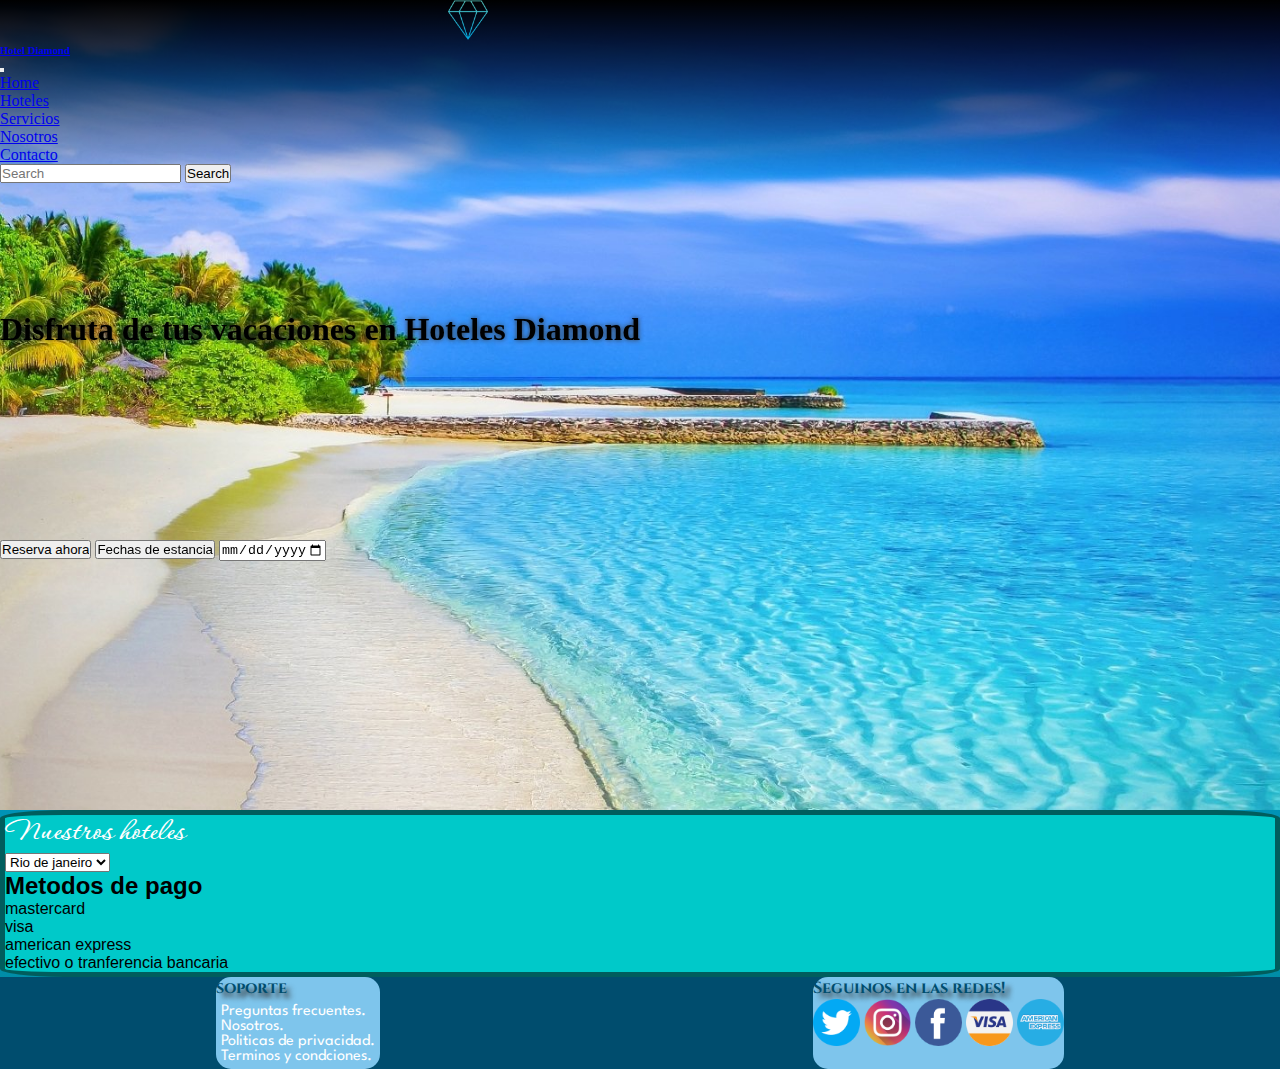
<file: pages/hoteles.html>
<!DOCTYPE html>
<html lang="es">

<head>
    <meta charset="UTF-8">
    <meta http-equiv="X-UA-Compatible" content="IE=edge">
    <meta name="viewport" content="width=device-width, initial-scale=1.0">
    <title>hoteles-Diamond</title>
    <link href="https://unpkg.com/aos@2.3.1/dist/aos.css" rel="stylesheet">
    <link rel="stylesheet" href="https://cdn.jsdelivr.net/npm/bootstrap@4.6.1/dist/css/bootstrap.min.css"
        integrity="sha384-zCbKRCUGaJDkqS1kPbPd7TveP5iyJE0EjAuZQTgFLD2ylzuqKfdKlfG/eSrtxUkn" crossorigin="anonymous">
    <link rel="stylesheet" href="../css/hoteles.css">
</head>

<body>
        <!-- Inicio Header -->
        <header class="jumbotron-fluid img-fluid">
            <nav class="navbar navbar-expand-md navbar-dark container-fluid">
                <!-- Brand -->
                <a class="navbar-brand" href="#"> <img src="../img/diamond.png" alt="ImgLogo" id="img-logo"> <br>
                    <h6>Hotel Diamond</h6>
                </a>
                <!-- Toggler/collapsibe Button -->
                <button class="navbar-toggler" type="button" data-toggle="collapse" data-target="#collapsibleNavbar">
                    <span class="navbar-toggler-icon"></span>
                </button>
                <!-- Navbar links and Search -->
                <div class="collapse navbar-collapse nav-space row" id="collapsibleNavbar">
                    <ul class="navbar-nav col-7 col-lg-5 col-xl-5 ml-md-1 ml-lg-5">
                        <li class="nav-item">
                            <a class="nav-link text-light" href="../index.html">Home</a>
                        </li>
                        <li class="nav-item">
                            <a class="nav-link text-light" href="#">Hoteles</a>
                        </li>
                        <li class="nav-item">
                            <a class="nav-link text-light" href="servicios.html">Servicios</a>
                        </li>
                        <li class="nav-item">
                            <a class="nav-link text-light" href="nosotros.html">Nosotros</a>
                        </li>
                        <li class="nav-item">
                            <a class="nav-link text-light" href="contacto.html">Contacto</a>
                        </li>
                    </ul>
                    <form class="form-inline offset-xl-3 col-xl-3" action="/action_page.php">
                        <input class="form-control mr-sm-2" type="text" placeholder="Search">
                        <button class="btn btn-success" type="submit">Search</button>
                    </form>
                </div>
            </nav>
            <div class="text-center">
                <h1 data-aos="fade-up" data-aos-anchor-placement="center-bottom" class="text-white tittle">Disfruta de tus
                    vacaciones en Hoteles Diamond</h1>
            </div>
            <!-- inicio header bottom -->
            <div data-aos="fade-up" data-aos-anchor-placement="center-bottom" class="text-center header__bottom">
                <form action="">
                    <input type="button" value="Reserva ahora" class="btn btn-success">
                    <input type="button" value="Fechas de estancia" class="btn btn-success">
                    <label for="mydato"></label>
                    <input type="date" name="mydato" min="2021-11-29" max="2030-12-31" id="mydato"><br>
                </form>
            </div>
            <!--fin de header bottom-->
        </header>
        <!-- Fin Header -->


    <!-- Inicio main -->
    <main>
        <div class="contHoteles mt-2 mb-2 offset-2 offset-sm-3 col-8 col-sm-7 col-md-6 col-lg-5 col-xl-5">
            <h1 class="tituloPrincipalHoteles text-center">Nuestros hoteles</h1>
            <form>
                <select name="Zonas">
                    <option value="Rio">Rio de janeiro</option>
                    <option value="BA">Buenos Aires</option>
                    <option value="Cancun">Cancun</option>
                </select>
            </form>
            <h2 class="tituloSecundarioHoteles text-center">Metodos de pago</h2>
            <ul class="listaMetodosPago ml-4 text-center">
                <li>mastercard</li>
                <li>visa</li>
                <li>american express</li>
                <li>efectivo o tranferencia bancaria</li>
            </ul>
        </div>
    </main>
    <!-- Fin main -->
        <!-- inicio de footer-->
        <div class="footer">
            <footer>
                <div class="footer__content col-12">
    
                    <div class="footer__content__soport mt-2 col-12 col-md-5">
                        <h4 class="footer__content__soport--title text-center">soporte</h4>
    
                        <ul class="footer__content__soport--list text-center">
                            <li><a href="" class="noLine">Preguntas frecuentes.</a></li>
                            <li><a href="" class="noLine">Nosotros.</a></li>
                            <li><a href="" class="noLine">Politicas de privacidad.</a></li>
                            <li><a href="" class="noLine">Terminos y condciones.</a></li>
                        </ul>
                    </div>
    
                    <div class="footer__content__logos text-center p-2 col-12 col-md-5">
    
                        <h4 class="footer__content__logos--title text-center">Seguinos en las redes!</h4>
    
                        <div class="d-flex justify-content-around">
                            <a href="https://www.twitter.com/" target="_blank"><img src="../img/twitter.png"
                                alt="boton twitter" class="footer__content__logos--sizeTwitter"></a>

                        <a href="https://www.instagram.com/" target="_blank"><img src="../img/instagram.png"
                                alt="boton instagram" class="footer__content__logos--sizeInstagram"></a>

                        <a href="https://www.facebook.com/" target="_blank"><img src="../img/facebook.png" alt="boton face"
                                class="footer__content__logos--sizeFacebook"></a>

                        <a href="https://www.mastercard.com.ar/es-ar.html" target="_blank"><img src="../img/visa.png"
                                alt="boton visa" class="footer__content__logos--sizeVisa"></a>

                        <a href="https://www.americanexpress.com/es-ar/?inav=NavLogo" target="_blank"><img
                                src="../img/americanExpress.png" alt="boton americanExpress"
                                class="footer__content__logos--sizeAmerican"></a>
                        </div>
                    </div>
                </div>
            </footer>
        </div>
        <!-- fin de footer -->


    <script src="https://unpkg.com/aos@2.3.1/dist/aos.js"></script>
    <script>
        AOS.init();
    </script>
    <script src="https://cdn.jsdelivr.net/npm/jquery@3.5.1/dist/jquery.slim.min.js"
        integrity="sha384-DfXdz2htPH0lsSSs5nCTpuj/zy4C+OGpamoFVy38MVBnE+IbbVYUew+OrCXaRkfj" crossorigin="anonymous">
    </script>
    <script src="https://cdn.jsdelivr.net/npm/popper.js@1.16.1/dist/umd/popper.min.js"
        integrity="sha384-9/reFTGAW83EW2RDu2S0VKaIzap3H66lZH81PoYlFhbGU+6BZp6G7niu735Sk7lN" crossorigin="anonymous">
    </script>
    <script src="https://cdn.jsdelivr.net/npm/bootstrap@4.6.1/dist/js/bootstrap.min.js"
        integrity="sha384-VHvPCCyXqtD5DqJeNxl2dtTyhF78xXNXdkwX1CZeRusQfRKp+tA7hAShOK/B/fQ2" crossorigin="anonymous">
    </script>
</body>

</html>
</file>
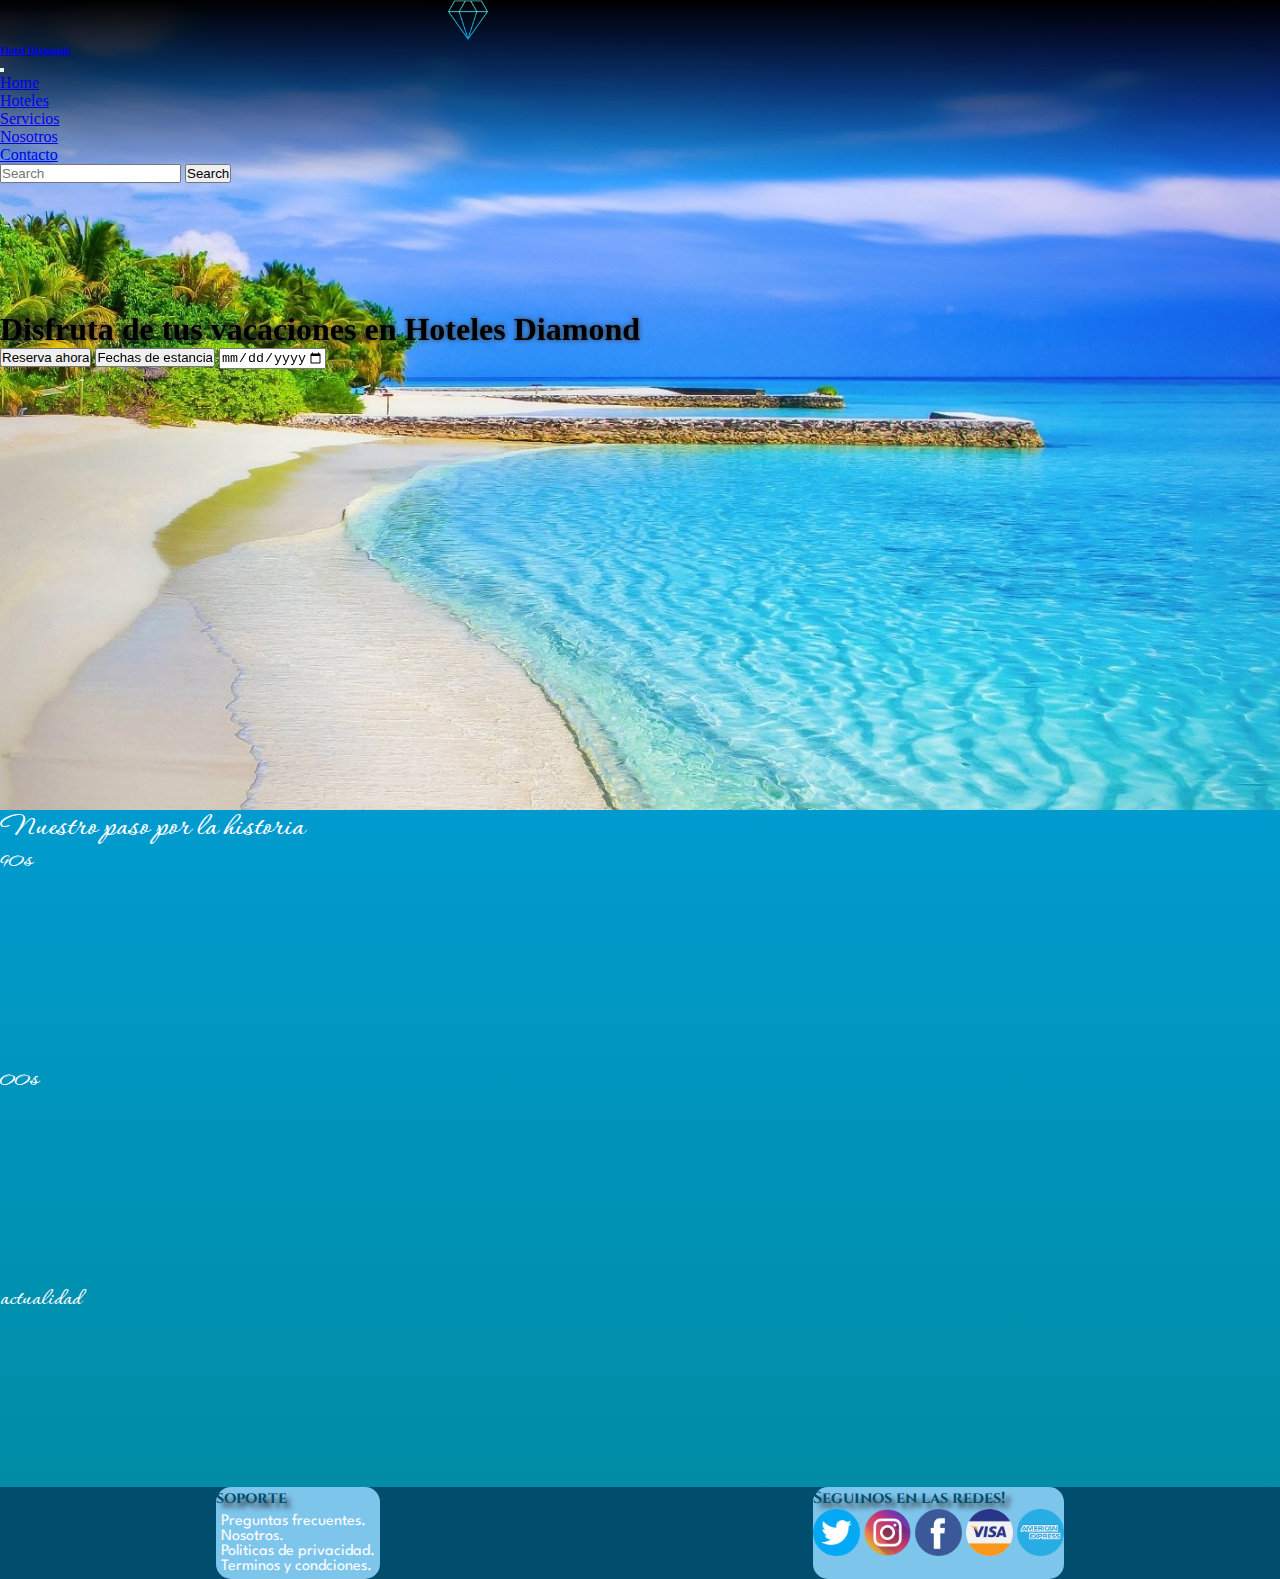
<file: pages/nosotros.html>
<!DOCTYPE html>
<html lang="es">

<head>
    <meta charset="UTF-8">
    <meta http-equiv="X-UA-Compatible" content="IE=edge">
    <meta name="viewport" content="width=device-width, initial-scale=1.0">
    <title>nosotrosDiamond</title>
    <link href="https://unpkg.com/aos@2.3.1/dist/aos.css" rel="stylesheet">
    <link rel="stylesheet" href="https://cdn.jsdelivr.net/npm/bootstrap@4.6.1/dist/css/bootstrap.min.css"
        integrity="sha384-zCbKRCUGaJDkqS1kPbPd7TveP5iyJE0EjAuZQTgFLD2ylzuqKfdKlfG/eSrtxUkn" crossorigin="anonymous">
    <link rel="stylesheet" href="../css/nosotros.css">
</head>

<body>
    <!-- Inicio Header -->
    <header class="jumbotron-fluid img-fluid">
        <nav class="navbar navbar-expand-md navbar-dark container-fluid">
            <!-- Brand -->
            <a class="navbar-brand" href="#"> <img src="../img/diamond.png" alt="ImgLogo" id="img-logo"> <br>
                <h6>Hotel Diamond</h6>
            </a>
            <!-- Toggler/collapsibe Button -->
            <button class="navbar-toggler" type="button" data-toggle="collapse" data-target="#collapsibleNavbar">
                <span class="navbar-toggler-icon"></span>
            </button>
            <!-- Navbar links and Search -->
            <div class="collapse navbar-collapse nav-space row" id="collapsibleNavbar">
                <ul class="navbar-nav col-7 col-lg-5 col-xl-5 ml-md-1 ml-lg-5">
                    <li class="nav-item">
                        <a class="nav-link text-light" href="../index.html">Home</a>
                    </li>
                    <li class="nav-item">
                        <a class="nav-link text-light" href="hoteles.html">Hoteles</a>
                    </li>
                    <li class="nav-item">
                        <a class="nav-link text-light" href="servicios.html">Servicios</a>
                    </li>
                    <li class="nav-item">
                        <a class="nav-link text-light" href="#">Nosotros</a>
                    </li>
                    <li class="nav-item">
                        <a class="nav-link text-light" href="contacto.html">Contacto</a>
                    </li>
                </ul>
                <form class="form-inline offset-xl-3 col-xl-3" action="/action_page.php">
                    <input class="form-control mr-sm-2" type="text" placeholder="Search">
                    <button class="btn btn-success" type="submit">Search</button>
                </form>
            </div>
        </nav>
        <div class="text-center">
            <h1 data-aos="fade-up" data-aos-anchor-placement="center-bottom" class="text-white tittle">Disfruta de tus
                vacaciones en Hoteles Diamond</h1>
        </div>
        <!-- inicio header bottom -->
        <div data-aos="fade-up" data-aos-anchor-placement="center-bottom" class="text-center header__bottom">
            <form action="">
                <input type="button" value="Reserva ahora" class="btn btn-success">
                <input type="button" value="Fechas de estancia" class="btn btn-success">
                <label for="mydato"></label>
                <input type="date" name="mydato" min="2021-11-29" max="2030-12-31" id="mydato"><br>
            </form>
        </div>
        <!--fin de header bottom-->
    </header>
    <!-- Fin Header -->


    <!-- Inicio main -->
    <main class="container">


        <section class="row justify-content-center ">
            <h1 class="tituloSectHistoria text-center col-12">Nuestro paso por la historia</h1>
            <h2 class="tituloSectHistoria2 text-center col-12">90s</h2>
            <article
                class="articuloHistoria p-3 ml-2 justify-content-center col-11 col-sm-10 col-md-8 col-lg-6 col-xl 6"
                data-aos="zoom-in">

                <p>Lorem ipsum dolor sit amet consectetur adipisicing elit. Qui deserunt iste molestiae nisi reiciendis
                    natus suscipit autem harum asperiores, nobis laudantium rem nostrum, alias inventore rerum.
                    Molestias earum odio minus.
                    Nesciunt eum voluptate sequi, debitis, aspernatur nisi maxime dolorem accusamus mollitia animi
                    voluptatibus. Quae dignissimos officiis quasi esse porro a, aliquid iste alias dolores! Soluta
                    eveniet ex officia cupiditate earum?
                    Odit aliquam, corrupti quis deleniti quam rerum neque dolorem iure. Beatae molestiae eos
                    praesentium, enim consequuntur assumenda incidunt aliquam possimus ex deserunt repudiandae sed
                    facilis non laudantium eum dignissimos iusto.
                    Minus provident odit voluptatem quaerat maiores, autem sed aliquid consequatur, tempore officiis
                    placeat quod sapiente error aperiam laborum dolor porro, quis nesciunt labore? Eum tenetur fuga iste
                    doloribus, recusandae perferendis!
                    Libero quis corrupti dolorum! Tenetur doloribus a, est nulla qui eveniet debitis numquam iusto,
                    reiciendis vitae in dolorum nostrum ullam, vero dicta neque reprehenderit porro cupiditate ipsum
                    optio sed soluta?
                    Amet, suscipit, voluptas nulla necessitatibus reiciendis doloribus voluptatibus dicta sapiente
                    dignissimos commodi aperiam modi perspiciatis! Necessitatibus, alias ab. Ab iure provident
                    asperiores, natus cum architecto illo voluptatem quisquam rerum dignissimos!
                    Sit doloribus dolor cumque facere at dignissimos nihil consectetur culpa sed minima eveniet
                    voluptatibus incidunt illo, consequuntur, voluptatem doloremque suscipit voluptate nostrum nesciunt
                    ea corrupti est harum ullam quod! Eaque!</p>

            </article>
            <h2 class="tituloSectHistoria2 text-center col-12">00s</h2>
            <article class="articuloHistoria p-3 ml-2 col-11 col-sm-10 col-md-8 col-lg-6 col-xl 6" data-aos="zoom-in">

                <p>Lorem ipsum dolor sit amet consectetur adipisicing elit. Nisi voluptatem quam mollitia inventore
                    adipisci repudiandae voluptatum eveniet maiores aliquid, explicabo, in dolorum sint ducimus expedita
                    laborum reiciendis omnis perspiciatis necessitatibus!
                    Dignissimos maiores nam eius dicta, quae porro dolorum commodi illo nihil, cum officiis quis ut
                    magni voluptatibus veniam accusamus distinctio aliquid. Quidem delectus inventore natus aliquid
                    exercitationem voluptas aut quam?
                    Dolore reprehenderit a neque fugiat fuga. Quo at saepe, tenetur possimus quam, cum libero esse, rem
                    optio voluptatibus distinctio illum earum nulla dicta excepturi tempore odit officiis perferendis
                    delectus est.
                    Tempora velit fugit amet officiis minus quisquam, provident ipsa nobis ex unde autem et quo
                    voluptate reprehenderit, nihil odio accusantium atque! Quia, accusantium! Molestias dolorum illum,
                    fugiat dolorem ratione facere.
                    Ex voluptatem dicta eum nobis quisquam deleniti expedita maxime, dignissimos maiores debitis aliquid
                    velit illum doloremque corrupti laborum repudiandae in enim rerum dolorum neque unde aspernatur
                    praesentium veniam? Illum, voluptate.
                    Ullam nulla magni ea, minima aperiam suscipit veritatis quaerat libero ducimus aut earum dicta nihil
                    praesentium animi modi fugit veniam reprehenderit repellat, excepturi asperiores laudantium magnam,
                    nisi minus! Sit, delectus.
                    Est, eius. Tenetur doloribus perspiciatis nisi nam unde voluptatem iure vitae, quaerat, voluptatibus
                    dolor ullam provident expedita architecto doloremque amet laborum ipsa magnam, reiciendis sapiente
                    quod! Voluptas sunt excepturi aliquam?</p>

            </article>
            <h2 class="tituloSectHistoria2 text-center col-12">actualidad</h2>
            <article class="articuloHistoria p-3 ml-2 col-11 col-sm-10 col-md-8 col-lg-6 col-xl 6" data-aos="zoom-in">


                <p>Lorem ipsum dolor sit amet consectetur adipisicing elit. Laudantium a, molestiae sed at quos ut non.
                    Excepturi repudiandae incidunt, optio accusantium non omnis reprehenderit magnam consequatur eaque
                    dolorem eligendi amet?
                    Et laudantium officia sed fugit a quia dolorem, ea error necessitatibus unde, provident quam quasi
                    vitae? Nulla veritatis velit incidunt a fuga dolor pariatur harum, expedita natus ut nesciunt!
                    Dignissimos!
                    Beatae voluptas, delectus cupiditate illum, est perferendis pariatur perspiciatis ratione distinctio
                    quam sit veniam quis voluptatum nisi iusto quidem odit rem ad. Neque modi corrupti, quibusdam
                    nesciunt mollitia quo laudantium!
                    Sit, impedit magnam corporis accusantium optio cumque vitae explicabo iusto et accusamus facilis,
                    iure nihil. Ipsa aliquid voluptatibus perspiciatis sequi! Harum, consectetur? Mollitia repellendus
                    eius ex. Unde a obcaecati illo.
                    Temporibus doloremque suscipit numquam quaerat adipisci ea sunt, omnis repudiandae nulla vitae
                    laborum reiciendis ad delectus fugiat. Commodi pariatur quam voluptate consectetur, deleniti aut
                    iure, fugiat, recusandae impedit rem autem?
                    Recusandae odio laudantium pariatur aliquam ab accusamus nulla minima reiciendis similique esse,
                    autem libero in placeat, soluta ex doloremque quasi eaque quisquam! Atque ut consectetur sunt
                    dolorum, tempora perferendis qui?
                    Reprehenderit tempore quis optio ex cum ratione quasi soluta assumenda alias, voluptatum expedita
                    illum corrupti in deserunt? Harum, culpa odit? Officia, ex recusandae accusantium dolore tenetur
                    facilis tempora totam veniam?</p>

            </article>
        </section>
    </main>
    <!-- Fin main -->

    <!-- inicio de footer-->
    <div class="footer">
        <footer>
            <div class="footer__content col-12">

                <div class="footer__content__soport mt-2 col-12 col-md-5">
                    <h4 class="footer__content__soport--title text-center">soporte</h4>

                    <ul class="footer__content__soport--list text-center">
                        <li><a href="" class="noLine">Preguntas frecuentes.</a></li>
                        <li><a href="" class="noLine">Nosotros.</a></li>
                        <li><a href="" class="noLine">Politicas de privacidad.</a></li>
                        <li><a href="" class="noLine">Terminos y condciones.</a></li>
                    </ul>
                </div>

                <div class="footer__content__logos text-center p-2 col-12 col-md-5">

                    <h4 class="footer__content__logos--title text-center">Seguinos en las redes!</h4>

                    <div class="d-flex justify-content-around">
                        <a href="https://www.twitter.com/" target="_blank"><img src="../img/twitter.png"
                                alt="boton twitter" class="footer__content__logos--sizeTwitter"></a>

                        <a href="https://www.instagram.com/" target="_blank"><img src="../img/instagram.png"
                                alt="boton instagram" class="footer__content__logos--sizeInstagram"></a>

                        <a href="https://www.facebook.com/" target="_blank"><img src="../img/facebook.png"
                                alt="boton face" class="footer__content__logos--sizeFacebook"></a>

                        <a href="https://www.mastercard.com.ar/es-ar.html" target="_blank"><img src="../img/visa.png"
                                alt="boton visa" class="footer__content__logos--sizeVisa"></a>

                        <a href="https://www.americanexpress.com/es-ar/?inav=NavLogo" target="_blank"><img
                                src="../img/americanExpress.png" alt="boton americanExpress"
                                class="footer__content__logos--sizeAmerican"></a>
                    </div>
                </div>
            </div>
        </footer>
    </div>
    <!-- fin de footer -->

    <script src="https://unpkg.com/aos@2.3.1/dist/aos.js"></script>
    <script>
        AOS.init();
    </script>
    <script src="https://cdn.jsdelivr.net/npm/jquery@3.5.1/dist/jquery.slim.min.js"
        integrity="sha384-DfXdz2htPH0lsSSs5nCTpuj/zy4C+OGpamoFVy38MVBnE+IbbVYUew+OrCXaRkfj" crossorigin="anonymous">
    </script>
    <script src="https://cdn.jsdelivr.net/npm/popper.js@1.16.1/dist/umd/popper.min.js"
        integrity="sha384-9/reFTGAW83EW2RDu2S0VKaIzap3H66lZH81PoYlFhbGU+6BZp6G7niu735Sk7lN" crossorigin="anonymous">
    </script>
    <script src="https://cdn.jsdelivr.net/npm/bootstrap@4.6.1/dist/js/bootstrap.min.js"
        integrity="sha384-VHvPCCyXqtD5DqJeNxl2dtTyhF78xXNXdkwX1CZeRusQfRKp+tA7hAShOK/B/fQ2" crossorigin="anonymous">
    </script>
</body>

</html>
</file>
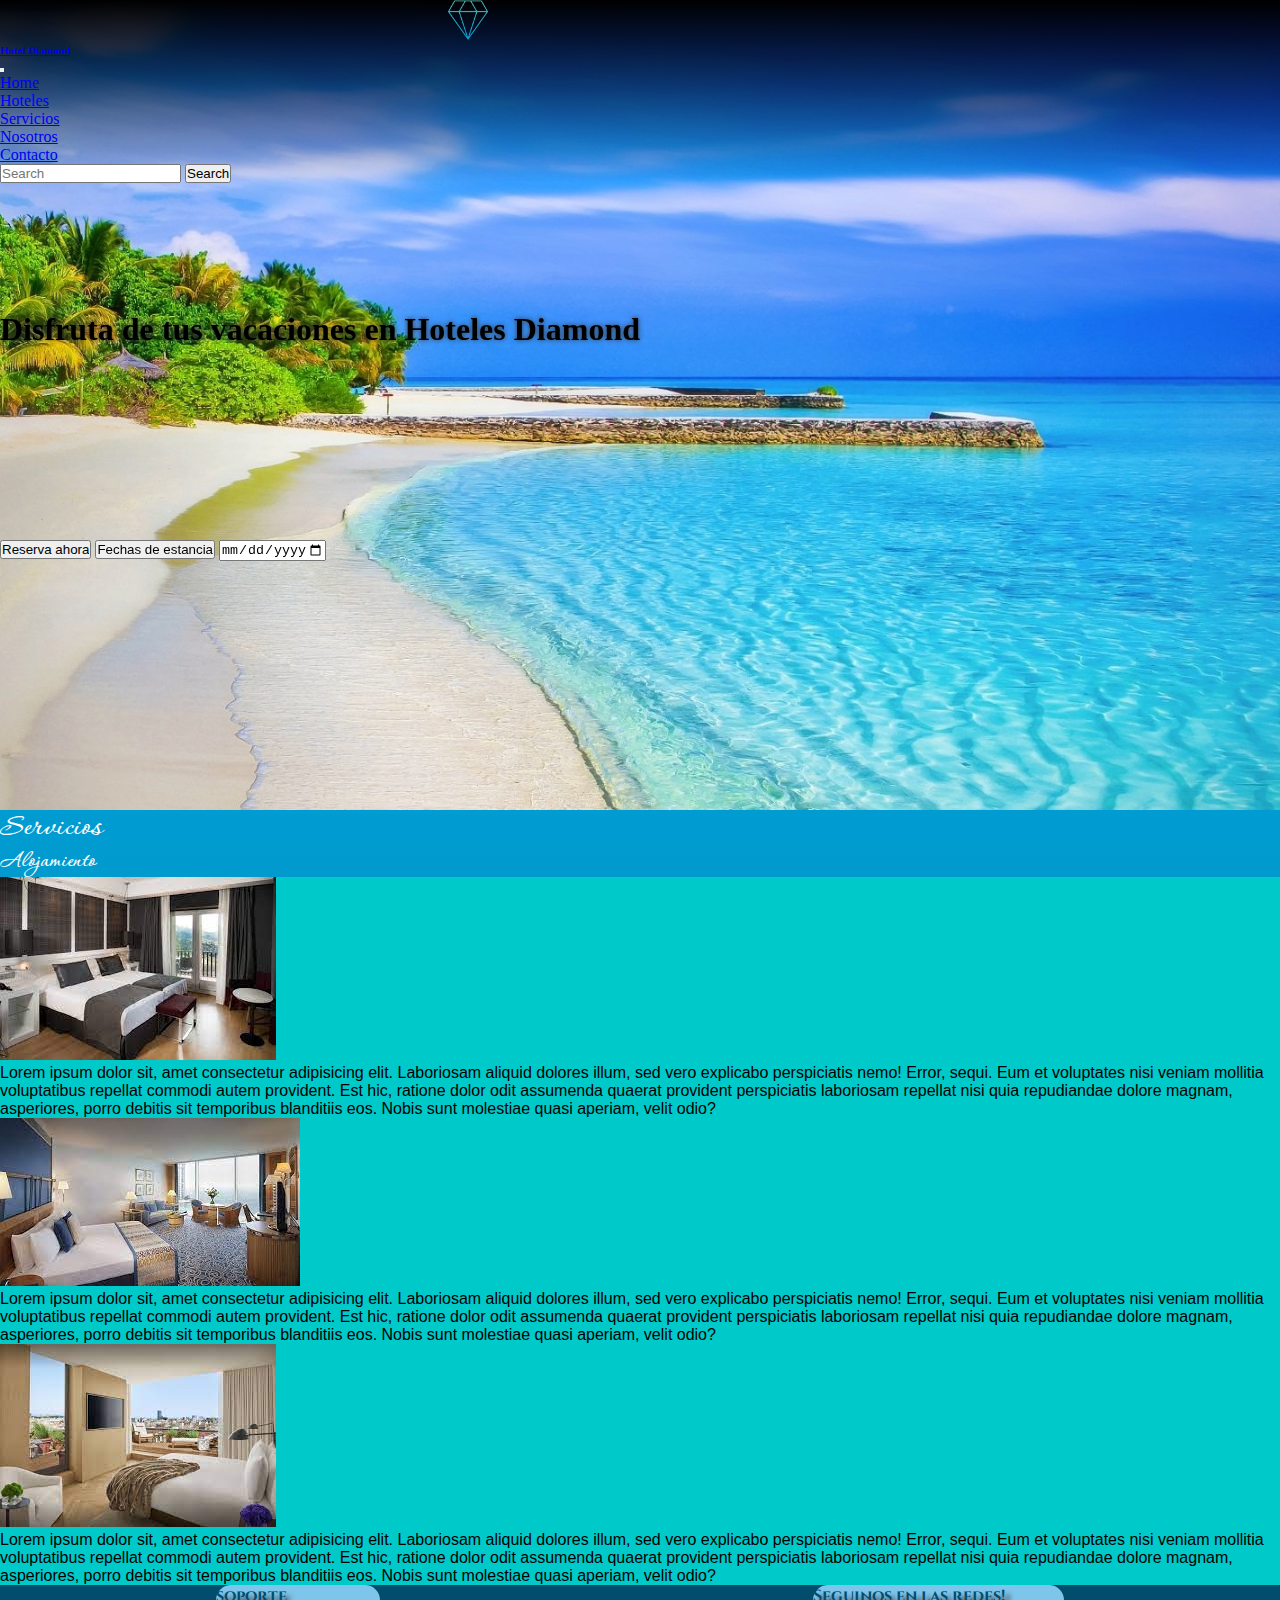
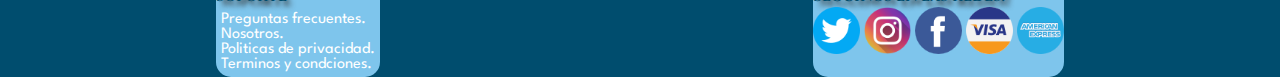
<file: pages/servicios.html>
<!DOCTYPE html>
<html lang="es">

<head>
    <meta charset="UTF-8">
    <meta http-equiv="X-UA-Compatible" content="IE=edge">
    <meta name="viewport" content="width=device-width, initial-scale=1.0">
    <title>servicios-Diamond</title>
    <link href="https://unpkg.com/aos@2.3.1/dist/aos.css" rel="stylesheet">
    <link rel="stylesheet" href="https://cdn.jsdelivr.net/npm/bootstrap@4.6.1/dist/css/bootstrap.min.css"
        integrity="sha384-zCbKRCUGaJDkqS1kPbPd7TveP5iyJE0EjAuZQTgFLD2ylzuqKfdKlfG/eSrtxUkn" crossorigin="anonymous">
    <link rel="stylesheet" href="../css/servicios.css">
</head>

<body>
    <!-- Inicio Header -->
    <header class="jumbotron-fluid img-fluid">
        <nav class="navbar navbar-expand-md navbar-dark container-fluid">
            <!-- Brand -->
            <a class="navbar-brand" href="#"> <img src="../img/diamond.png" alt="ImgLogo" id="img-logo"> <br>
                <h6>Hotel Diamond</h6>
            </a>
            <!-- Toggler/collapsibe Button -->
            <button class="navbar-toggler" type="button" data-toggle="collapse" data-target="#collapsibleNavbar">
                <span class="navbar-toggler-icon"></span>
            </button>
            <!-- Navbar links and Search -->
            <div class="collapse navbar-collapse nav-space row" id="collapsibleNavbar">
                <ul class="navbar-nav col-7 col-lg-5 col-xl-5 ml-md-1 ml-lg-5">
                    <li class="nav-item">
                        <a class="nav-link text-light" href="../index.html">Home</a>
                    </li>
                    <li class="nav-item">
                        <a class="nav-link text-light" href="hoteles.html">Hoteles</a>
                    </li>
                    <li class="nav-item">
                        <a class="nav-link text-light" href="#">Servicios</a>
                    </li>
                    <li class="nav-item">
                        <a class="nav-link text-light" href="nosotros.html">Nosotros</a>
                    </li>
                    <li class="nav-item">
                        <a class="nav-link text-light" href="contacto.html">Contacto</a>
                    </li>
                </ul>
                <form class="form-inline offset-xl-3 col-xl-3" action="/action_page.php">
                    <input class="form-control mr-sm-2" type="text" placeholder="Search">
                    <button class="btn btn-success" type="submit">Search</button>
                </form>
            </div>
        </nav>
        <div class="text-center">
            <h1 data-aos="fade-up" data-aos-anchor-placement="center-bottom" class="text-white tittle">Disfruta de tus
                vacaciones en Hoteles Diamond</h1>
        </div>
        <!-- inicio header bottom -->
        <div data-aos="fade-up" data-aos-anchor-placement="center-bottom" class="text-center header__bottom">
            <form action="">
                <input type="button" value="Reserva ahora" class="btn btn-success">
                <input type="button" value="Fechas de estancia" class="btn btn-success">
                <label for="mydato"></label>
                <input type="date" name="mydato" min="2021-11-29" max="2030-12-31" id="mydato"><br>
            </form>
        </div>
        <!--fin de header bottom-->
    </header>
    <!-- Fin Header -->



    <main class="container col-12">
        <h1 class="tituloPrincipalServ text-center">Servicios</h1>

        <section class="sectAlojamiento">
            <h2 class="tituloPrincipalServ text-center">Alojamiento</h2>
            <div class="row justify-content-center">
                <article class="artHab1 row justify-content-center col-11 col-sm-10 col-md-8 col-lg-10 col-xl-8">
                    <img src="../img/habitacion1.jpg" class="imgHab1 m-4 col-10 col-lg-5 col-xl-6">
                    <p class="txtHab1 p-4 col-lg-5 col-xl-4">Lorem ipsum dolor sit, amet consectetur adipisicing elit.
                        Laboriosam aliquid
                        dolores
                        illum, sed vero explicabo perspiciatis nemo! Error, sequi. Eum et voluptates nisi veniam
                        mollitia
                        voluptatibus repellat commodi autem provident.
                        Est hic, ratione dolor odit assumenda quaerat provident perspiciatis laboriosam repellat nisi
                        quia
                        repudiandae dolore magnam, asperiores, porro debitis sit temporibus blanditiis eos. Nobis sunt
                        molestiae quasi aperiam, velit odio?</p>
                </article>
            </div>

            <div class="row justify-content-center">
                <article class="artHab1 row justify-content-center col-11 col-sm-10 col-md-8 col-lg-10 col-xl-8">
                    <img src="../img/habitacion2.jpg" class="imgHab1 m-4 col-10 col-lg-5 col-xl-6">
                    <p class="txtHab1 p-4 col-lg-5 col-xl-4">Lorem ipsum dolor sit, amet consectetur adipisicing elit.
                        Laboriosam aliquid
                        dolores
                        illum, sed vero explicabo perspiciatis nemo! Error, sequi. Eum et voluptates nisi veniam
                        mollitia
                        voluptatibus repellat commodi autem provident.
                        Est hic, ratione dolor odit assumenda quaerat provident perspiciatis laboriosam repellat nisi
                        quia
                        repudiandae dolore magnam, asperiores, porro debitis sit temporibus blanditiis eos. Nobis sunt
                        molestiae quasi aperiam, velit odio?</p>
                </article>
            </div>

            <div class="row justify-content-center">
                <article class="artHab1 row justify-content-center col-11 col-sm-10 col-md-8 col-lg-10 col-xl-8">
                    <img src="../img/habitacion3.jpg" class="imgHab1 m-4 col-10 col-lg-5 col-xl-6">
                    <p class="txtHab1 p-4 col-lg-5 col-xl-4">Lorem ipsum dolor sit, amet consectetur adipisicing elit.
                        Laboriosam aliquid
                        dolores
                        illum, sed vero explicabo perspiciatis nemo! Error, sequi. Eum et voluptates nisi veniam
                        mollitia
                        voluptatibus repellat commodi autem provident.
                        Est hic, ratione dolor odit assumenda quaerat provident perspiciatis laboriosam repellat nisi
                        quia
                        repudiandae dolore magnam, asperiores, porro debitis sit temporibus blanditiis eos. Nobis sunt
                        molestiae quasi aperiam, velit odio?</p>
                </article>
            </div>
        </section>
    </main>
    <!-- inicio de footer-->
    <div class="footer">
        <footer>
            <div class="footer__content col-12">

                <div class="footer__content__soport mt-2 col-12 col-md-5">
                    <h4 class="footer__content__soport--title text-center">soporte</h4>

                    <ul class="footer__content__soport--list text-center">
                        <li><a href="" class="noLine">Preguntas frecuentes.</a></li>
                        <li><a href="" class="noLine">Nosotros.</a></li>
                        <li><a href="" class="noLine">Politicas de privacidad.</a></li>
                        <li><a href="" class="noLine">Terminos y condciones.</a></li>
                    </ul>
                </div>

                <div class="footer__content__logos text-center p-2 col-12 col-md-5">

                    <h4 class="footer__content__logos--title text-center">Seguinos en las redes!</h4>

                    <div class="d-flex justify-content-around">
                        <a href="https://www.twitter.com/" target="_blank"><img src="../img/twitter.png"
                                alt="boton twitter" class="footer__content__logos--sizeTwitter"></a>

                        <a href="https://www.instagram.com/" target="_blank"><img src="../img/instagram.png"
                                alt="boton instagram" class="footer__content__logos--sizeInstagram"></a>

                        <a href="https://www.facebook.com/" target="_blank"><img src="../img/facebook.png"
                                alt="boton face" class="footer__content__logos--sizeFacebook"></a>

                        <a href="https://www.mastercard.com.ar/es-ar.html" target="_blank"><img src="../img/visa.png"
                                alt="boton visa" class="footer__content__logos--sizeVisa"></a>

                        <a href="https://www.americanexpress.com/es-ar/?inav=NavLogo" target="_blank"><img
                                src="../img/americanExpress.png" alt="boton americanExpress"
                                class="footer__content__logos--sizeAmerican"></a>
                    </div>
                </div>
            </div>
        </footer>
    </div>
    <!-- fin de footer -->

    <script src="https://unpkg.com/aos@2.3.1/dist/aos.js"></script>
    <script>
        AOS.init();
    </script>
    <script src="https://cdn.jsdelivr.net/npm/jquery@3.5.1/dist/jquery.slim.min.js"
        integrity="sha384-DfXdz2htPH0lsSSs5nCTpuj/zy4C+OGpamoFVy38MVBnE+IbbVYUew+OrCXaRkfj" crossorigin="anonymous">
    </script>
    <script src="https://cdn.jsdelivr.net/npm/popper.js@1.16.1/dist/umd/popper.min.js"
        integrity="sha384-9/reFTGAW83EW2RDu2S0VKaIzap3H66lZH81PoYlFhbGU+6BZp6G7niu735Sk7lN" crossorigin="anonymous">
    </script>
    <script src="https://cdn.jsdelivr.net/npm/bootstrap@4.6.1/dist/js/bootstrap.min.js"
        integrity="sha384-VHvPCCyXqtD5DqJeNxl2dtTyhF78xXNXdkwX1CZeRusQfRKp+tA7hAShOK/B/fQ2" crossorigin="anonymous">
    </script>
</body>

</html>
</file>
<file: css/style.css>
@import url("https://fonts.googleapis.com/css2?family=Corinthia:wght@700&display=swap");
@import url("https://fonts.googleapis.com/css2?family=Cinzel&display=swap");
@import url("https://fonts.googleapis.com/css2?family=Spartan&display=swap");
html {
  width: auto;
  height: auto;
}

body {
  background-image: linear-gradient(to bottom, #00a7ff, #00a2e8, #009bd0, #0093b7, #008a9f);
}

/* inicio header */
header {
  background-image: url(../img/fondo.jpg);
  background-size: cover;
  background-position: center;
  background-attachment: fixed;
  height: 90vh;
}
header nav {
  background-image: linear-gradient(black, rgba(255, 255, 255, 0));
}
header nav #img-logo {
  margin-left: 35%;
  height: 40px;
}
header .tittle {
  margin-top: 10%;
  text-shadow: 0 0 5px #333;
}

.header__bottom {
  margin-top: 15%;
}

/* fin header */
/* inicio de main top */
.box-color1 {
  background-color: #004d6e;
  box-shadow: 5px 5px 5px #000;
  border-radius: 25px;
}

.box-color2 {
  background-color: #4686ab;
  box-shadow: 5px 5px 5px #000;
  border-radius: 25px;
}

.box-color3 {
  background-color: #7ec5ec;
  box-shadow: 5px 5px 5px #000;
  border-radius: 25px;
}

.main__top--boxsizes, .main__top .main__section,
.main__top .main__section2,
.main__top .main__section3 {
  line-height: 30px;
}
.main__top--boxsizes p, .main__top .main__section p,
.main__top .main__section2 p,
.main__top .main__section3 p {
  color: white;
  text-shadow: 5px 5px 5px #000;
  font-family: "Spartan", sans-serif;
}

.main__top {
  border: 2px solid rgba(41, 41, 41, 0.5);
  padding: 20px;
  box-shadow: 5px 5px 5px #292929;
  background-color: #bee2f6;
  border-radius: 25px;
}
.main__top .main__title {
  font-family: "Cinzel", serif;
  color: #004d6e;
  font-size: 30px;
}
/* fin de main top */
/* inicio de aside top */
.aside__top {
  background-color: #4686ab;
  box-shadow: 5px 5px 5px #292929;
  text-align: center;
  border-radius: 25px;
}
.aside__top .aside__top--title {
  text-align: center;
  font-family: "Cinzel", serif;
  color: white;
  text-shadow: 5px 5px 5px #333;
}
.aside__top .aside__top--txt {
  font-family: "Spartan", sans-serif;
  color: white;
}
.aside__top .aside__top--form {
  font-family: "Spartan", sans-serif;
  color: white;
}

/* fin de aside top */
/* inicio de main mid */
.main__mid {
  border-radius: 25px;
  box-shadow: 5px 5px 5px #000;
}

.main__mid {
  padding: 20px;
  background-color: #bee2f6;
}
.main__mid .main__mid__title {
  font-size: 40px;
  text-align: center;
  color: #004d6e;
  font-family: "Cinzel", serif;
  text-shadow: 1px 7px 7px #000;
}
.main__mid .main__mid--font {
  background-image: linear-gradient(rgba(0, 0, 0, 0), black);
  border-radius: 10px;
  color: white;
  margin-top: 280px;
}
.main__mid .sizeimg, .main__mid .hotel1,
.main__mid .hotel2,
.main__mid .hotel3,
.main__mid .hotel4,
.main__mid .hotel5,
.main__mid .hotel6,
.main__mid .hotel7,
.main__mid .hotel8,
.main__mid .hotel9 {
  border-radius: 10px;
  width: auto;
  height: 300px;
  font-family: "Spartan", sans-serif;
  background-size: cover;
  background-position: center;
  box-shadow: 5px 5px 5px #000;
  padding: 0 0 0 0;
  text-align: center;
}
.main__mid .hotel1 {
  background-image: url(../img/hotelBrasil.jpg);
}
.main__mid .hotel2 {
  background-image: url(../img/hotelBuenosAires.jpg);
}
.main__mid .hotel3 {
  background-image: url(../img/hotelCancun.jpg);
}
.main__mid .hotel4 {
  background-image: url(../img/hotelParis.jpg);
}
.main__mid .hotel5 {
  background-image: url(../img/hotelMadrid.jpg);
}
.main__mid .hotel6 {
  background-image: url(../img/hotelAmsterdam.jpg);
}
.main__mid .hotel7 {
  background-image: url(../img/hotelLondres.jpg);
}
.main__mid .hotel8 {
  background-image: url(../img/hotelToronto.jpg);
}
.main__mid .hotel9 {
  background-image: url(../img/hotelBerlin.jpg);
}
@media only screen and (min-width: 576px) and (max-width: 661px) {
  .main__mid .hotel2Texto {
    margin-top: 260px;
  }
}
@media only screen and (min-width: 768px) and (max-width: 991px) {
  .main__mid .hotel2Texto {
    margin-top: 255px;
  }
}

/* fin de main mid */
/* Inicio de aside mid */
.aside__mid {
  background-color: #4686ab;
  box-shadow: 5px 5px 5px #292929;
  border-radius: 25px;
}
.aside__mid .aside__mid--title {
  font-family: "Cinzel", serif;
  color: white;
  text-shadow: 5px 5px 5px #333;
  text-align: center;
}

.aside__bottom {
  box-shadow: 5px 5px 5px #292929;
  background-color: #4686ab;
  border-radius: 25px;
}
.aside__bottom .aside__bottom--title {
  font-family: "Cinzel", serif;
  color: white;
  text-shadow: 5px 5px 5px #333;
}

.aside__bottom--imgtitle, .aside__bottom--imgtitle1,
.aside__bottom--imgtitle2,
.aside__bottom--imgtitle3,
.aside__bottom--imgtitle4,
.aside__bottom--imgtitle5,
.aside__bottom--imgtitle6,
.aside__bottom--imgtitle7,
.aside__bottom--imgtitle8,
.aside__bottom--imgtitle9,
.aside__bottom--imgtitle10 {
  font-family: "Spartan", sans-serif;
  color: white;
  text-shadow: 5px 5px 5px #333;
}

.aside__bottomimg, .aside__bottom10, .aside__bottom9, .aside__bottom8, .aside__bottom7, .aside__bottom6, .aside__bottom5, .aside__bottom4, .aside__bottom3, .aside__bottom2, .aside__bottom1 {
  background-color: #7ec5ec;
  background-position: center;
  background-size: cover;
  height: 150px;
  border-radius: 30%;
  box-shadow: 5px 5px 5px #292929;
}

.aside__bottom1 {
  background-image: url(../img/desayuno.png);
}

.aside__bottom2 {
  background-image: url(../img/cena.png);
}

.aside__bottom3 {
  background-image: url(../img/limpieza.png);
}

.aside__bottom4 {
  background-image: url(../img/lavanderia.png);
}

.aside__bottom5 {
  background-image: url(../img/microondas.png);
}

.aside__bottom6 {
  background-image: url(../img/tv.png);
}

.aside__bottom7 {
  background-image: url(../img/cajaFuerte.png);
}

.aside__bottom8 {
  background-image: url(../img/atencion.png);
}

.aside__bottom9 {
  background-image: url(../img/premium.png);
}

.aside__bottom10 {
  background-image: url(../img/servCliente.png);
}

/* fin de aside mid */
/* inicio de main mid2 */
.main__mid2 {
  background-color: #bee2f6;
  border-radius: 25px;
  box-shadow: 5px 5px 5px #000;
  padding: 20px;
}
.main__mid2 .main__mid2__article {
  background-color: #7ec5ec;
  border-radius: 15px;
  box-shadow: 5px 5px 5px #000;
}
.main__mid2 .main__mid2__article .main__mid2__article--title {
  color: #004d6e;
  font-family: "Cinzel", serif;
  text-shadow: 1px 7px 7px #000;
}
.main__mid2 .main__mid2__article .main_mid2_article__sizeimg {
  background-position: center;
  background-size: cover;
  border-radius: 15px;
  box-shadow: 10px 10px 10px #000;
}
.main__mid2 .main__mid2__article .main__mid2__article__img,
.main__mid2 .main__mid2__article .main__mid2__article__img2,
.main__mid2 .main__mid2__article .main__mid2__article__img3,
.main__mid2 .main__mid2__article .main__mid2__article__img4 {
  background-position: center;
  background-size: cover;
}

.main__mid2__article2 {
  border-radius: 15px;
  padding: 15px;
}
.main__mid2__article2 .main___mid2__article2--title {
  font-family: "Cinzel", serif;
  text-shadow: 1px 7px 7px #000;
  color: #004d6e;
  margin-bottom: 20px;
}
.main__mid2__article2 .main___mid2___article2__ul {
  background-color: #4686ab;
  list-style-type: none;
  font-family: "Spartan", sans-serif;
  border-radius: 15px;
  box-shadow: 5px 5px 5px #000;
  color: white;
}
.main__mid2__article2 .tituloNegro {
  color: #000;
  background-color: #7ec5ec;
  border-radius: 15px;
}
.main__mid2__article2 .subList {
  list-style-type: upper-roman;
  color: white;
  background-color: #4686ab;
}
.main__mid2__article2 .main__mid2__article2--p {
  background-color: #004d6e;
  font-family: "Spartan", sans-serif;
  color: white;
  box-shadow: 5px 5px 5px #000;
  border-radius: 15px;
  margin: 0%;
  padding: 10px;
}

/* fin de main mid2 */
/* inicio de main bottom */
.main__bottom {
  background-color: #bee2f6;
  border-radius: 15px;
  box-shadow: 5px 5px 5px #000;
}
.main__bottom .main__bottom__section {
  background-color: #7ec5ec;
  box-shadow: 5px 5px 5px #000;
  border-radius: 15px;
  text-align: center;
}
.main__bottom .main__bottom__section .main__bottom__section--title {
  font-family: "Cinzel", serif;
  color: #004d6e;
  text-shadow: 5px 5px 5px #333;
}
.main__bottom .main__bottom__section2 {
  background-color: #7ec5ec;
  font-family: "Spartan", sans-serif;
  box-shadow: 5px 5px 5px #000;
  border-radius: 25px;
}
.main__bottom .main__bottom__section2 .main__bottom__section2--title {
  text-align: center;
  font-family: "Cinzel", serif;
  color: #004d6e;
}
.main__bottom .main__bottom__section2 .main__bottom__section2--p {
  border-radius: 25px;
  color: #004d6e;
}

/* inicio de pieDePagina */
.footer {
  background-color: #004d6e;
  height: auto;
  width: auto;
  margin: 0%;
  padding: 0%;
}

.footer__content__soport {
  background-color: #7ec5ec;
  border-radius: 15px;
}

.footer__content__soport--title {
  font-family: "Cinzel", serif;
  color: #004d6e;
  text-shadow: 5px 5px 5px #333;
}

.footer__content__soport--list {
  font-family: "Spartan", sans-serif;
  color: #004d6e;
  list-style: none;
  padding: 5px;
}

.noLine {
  text-decoration: none;
  color: white;
  font-size: 16px;
}

.footer__content__logos {
  background-color: #7ec5ec;
  color: white;
  border-radius: 15px;
}

.footer__content__logos--title {
  font-family: "Cinzel", serif;
  color: #004d6e;
  text-shadow: 5px 5px 5px #333;
}

.footer__content__logos--sizeInstagram {
  width: 47px;
  height: 47px;
}

.footer__content__logos--sizeFacebook {
  width: 47px;
  height: 47px;
}

.footer__content__logos--sizeAmerican {
  width: 47px;
  height: 47px;
}

.footer__content__logos--sizeTwitter {
  width: 47px;
  height: 47px;
}

.footer__content__logos--sizeVisa {
  width: 47px;
  height: 47px;
}

/* fin de pagina index */
@media only screen and (min-width: 200px) and (max-width: 575px) {
  .aside__mid--map {
    height: 250px;
  }

  .main__mid2__article {
    height: 300px;
  }
  .main__mid2__article .main__mid2__article--title {
    font-size: 20px;
  }

  .main__mid2__article__img,
.main__mid2__article__img2,
.main__mid2__article__img3,
.main__mid2__article__img4 {
    height: 150px;
  }

  .main__mid2__article2 {
    height: 600px;
  }

  .aside__bottom--imgtitle1,
.aside__bottom--imgtitle2,
.aside__bottom--imgtitle3,
.aside__bottom--imgtitle4,
.aside__bottom--imgtitle5,
.aside__bottom--imgtitle6,
.aside__bottom--imgtitle7,
.aside__bottom--imgtitle8,
.aside__bottom--imgtitle9,
.aside__bottom--imgtitle10 {
    font-size: 16px;
  }

  .aside__mid--map {
    height: 250px;
  }

  .video {
    height: 200px;
  }

  .footer__content__logos--title {
    font-size: 16px;
  }
}
@media only screen and (min-width: 576px) and (max-width: 767px) {
  .aside__mid--map {
    height: 300px;
  }

  .main__mid2__article {
    height: 500px;
  }

  .main__mid2__article__img,
.main__mid2__article__img2,
.main__mid2__article__img3,
.main__mid2__article__img4 {
    height: 350px;
  }

  .main__mid2__article2 {
    height: 350px;
  }

  .video {
    height: 400px;
  }
}
@media only screen and (min-width: 768px) and (max-width: 991px) {
  .aside__mid {
    height: 260px;
  }
  .aside__mid .aside__mid--map {
    height: auto;
  }

  .aside__bottom1,
.aside__bottom2,
.aside__bottom3,
.aside__bottom4,
.aside__bottom5,
.aside__bottom6,
.aside__bottom7,
.aside__bottom8,
.aside__bottom9,
.aside__bottom10 {
    height: 100px;
  }

  .aside__bottom--imgtitle1,
.aside__bottom--imgtitle2,
.aside__bottom--imgtitle3,
.aside__bottom--imgtitle4,
.aside__bottom--imgtitle5,
.aside__bottom--imgtitle6,
.aside__bottom--imgtitle7,
.aside__bottom--imgtitle8,
.aside__bottom--imgtitle9,
.aside__bottom--imgtitle10 {
    font-size: 16px;
  }

  .main__mid2__article {
    height: 500px;
  }
  .main__mid2__article .main__mid2__article--title {
    font-size: 20px;
  }

  .main__mid2__article__img,
.main__mid2__article__img2,
.main__mid2__article__img3,
.main__mid2__article__img4 {
    height: 300px;
  }

  .main__mid2__article2 {
    height: 500px;
  }

  .video {
    height: 400px;
  }

  .footer__content {
    display: flex;
    justify-content: space-around;
  }
}
@media only screen and (min-width: 992px) and (max-width: 1199px) {
  .aside__mid {
    height: 350px;
  }
  .aside__mid .aside__mid--map {
    height: 250px;
  }

  .aside__bottom1,
.aside__bottom2,
.aside__bottom3,
.aside__bottom4,
.aside__bottom5,
.aside__bottom6,
.aside__bottom7,
.aside__bottom8,
.aside__bottom9,
.aside__bottom10 {
    height: 100px;
  }

  .aside__bottom--imgtitle1,
.aside__bottom--imgtitle2,
.aside__bottom--imgtitle3,
.aside__bottom--imgtitle4,
.aside__bottom--imgtitle5,
.aside__bottom--imgtitle6,
.aside__bottom--imgtitle7,
.aside__bottom--imgtitle8,
.aside__bottom--imgtitle9,
.aside__bottom--imgtitle10 {
    font-size: 16px;
  }

  .main__mid2__article {
    height: 550px;
  }

  .main__mid2__article__img,
.main__mid2__article__img2,
.main__mid2__article__img3,
.main__mid2__article__img4 {
    height: 350px;
  }

  .main__mid2__article2 {
    height: 550px;
  }

  .video {
    height: 400px;
  }

  .footer__content {
    display: flex;
    justify-content: space-around;
  }
}
@media only screen and (min-width: 1200px) {
  .aside__mid {
    height: 350px;
  }
  .aside__mid .aside__mid--map {
    height: 250px;
  }

  .aside__bottom1,
.aside__bottom2,
.aside__bottom3,
.aside__bottom4,
.aside__bottom5,
.aside__bottom6,
.aside__bottom7,
.aside__bottom8,
.aside__bottom9,
.aside__bottom10 {
    height: 100px;
  }

  .aside__bottom--imgtitle1,
.aside__bottom--imgtitle2,
.aside__bottom--imgtitle3,
.aside__bottom--imgtitle4,
.aside__bottom--imgtitle5,
.aside__bottom--imgtitle6,
.aside__bottom--imgtitle7,
.aside__bottom--imgtitle8,
.aside__bottom--imgtitle9,
.aside__bottom--imgtitle10 {
    font-size: 16px;
  }

  .footer__content {
    display: flex;
    justify-content: space-around;
  }
}
@media only screen and (min-width: 1500px) {
  .main__mid {
    height: 1580px;
  }
}
/* fin de main bottom */

/*# sourceMappingURL=style.css.map */
</file>
<file: css/contacto.css>
/* inicio de seccion contacto */

body {
  background-image: linear-gradient(to bottom, #00a7ff, #00a2e8, #009bd0, #0093b7, #008a9f);
}

/* inicio header */
header {
  background-image: url(../img/fondo.jpg);
  background-size: cover;
  background-position: center;
  background-attachment: fixed;
  height: 90vh;
}

header nav {
  background-image: linear-gradient(black, rgba(255, 255, 255, 0));
}

header nav #img-logo {
  margin-left: 35%;
  height: 40px;
}

header .tittle {
  margin-top: 10%;
  text-shadow: 0 0 5px #333;
}

.header__bottom {
  margin-top: 15%;
}

/* fin header */


/* Inicio de Main */
.tituloSectContacto {
  font-family: 'Corinthia', cursive;
  color: white;
}

.formularioSectContacto {
  background-color: rgb(0, 201, 201);
  border: 5px solid rgb(0, 93, 93);
  border-radius: 5%;
  font-family: 'Asap', sans-serif;
}

/* Fin de Main */





/* inicio de Footer */
.footer {
  background-color: #004d6e;
  height: auto;
  width: auto;
  margin: 0%;
  padding: 0%;
}

.footer__content__soport {
  background-color: #7ec5ec;
  border-radius: 15px;
}

.footer__content__soport--title {
  font-family: "Cinzel", serif;
  color: #004d6e;
  text-shadow: 5px 5px 5px #333;
}

.footer__content__soport--list {
  font-family: "Spartan", sans-serif;
  color: #004d6e;
  list-style: none;
  padding: 5px;
}

.noLine {
  text-decoration: none;
  color: white;
  font-size: 16px;
}

.footer__content__logos {
  background-color: #7ec5ec;
  color: white;
  border-radius: 15px;
}

.footer__content__logos--title {
  font-family: "Cinzel", serif;
  color: #004d6e;
  text-shadow: 5px 5px 5px #333;
}

.footer__content__logos--sizeInstagram {
  width: 47px;
  height: 47px;
}

.footer__content__logos--sizeFacebook {
  width: 47px;
  height: 47px;
}

.footer__content__logos--sizeAmerican {
  width: 47px;
  height: 47px;
}

.footer__content__logos--sizeTwitter {
  width: 47px;
  height: 47px;
}

.footer__content__logos--sizeVisa {
  width: 47px;
  height: 47px;
}

/* Fin de footer */




@media only screen and (min-width: 200px) and (max-width: 575px) {
  .footer__content__logos--title {
    font-size: 16px;
  }
}

@media only screen and (min-width: 576px) and (max-width: 767px) {}

@media only screen and (min-width: 768px) and (max-width: 991px) {
  .footer__content {
    display: flex;
    justify-content: space-around;
  }
}

@media only screen and (min-width: 992px) and (max-width: 1199px) {
  .footer__content {
    display: flex;
    justify-content: space-around;
  }
}

@media only screen and (min-width: 1200px) {
  .footer__content {
    display: flex;
    justify-content: space-around;
  }
}

@media only screen and (min-width: 1500px) {}

/* fin de seccion contacto */
</file>
<file: css/hoteles.css>
@import url('https://fonts.googleapis.com/css2?family=Corinthia:wght@700&display=swap');
@import url('https://fonts.googleapis.com/css2?family=Cinzel&display=swap');
@import url('https://fonts.googleapis.com/css2?family=Spartan&display=swap');
* {
    margin: 0;
    padding : 0;
    box-sizing: border-box;
}
/* inicio de layout general */

body {
    background-image: linear-gradient(to bottom, #00a7ff, #00a2e8, #009bd0, #0093b7, #008a9f);
}

/* inicio header */
header {
    background-image: url(../img/fondo.jpg);
    background-size: cover;
    background-position: center;
    background-attachment: fixed;
    height: 90vh;
  }
  header nav {
    background-image: linear-gradient(black, rgba(255, 255, 255, 0));
  }
  header nav #img-logo {
    margin-left: 35%;
    height: 40px;
  }
  header .tittle {
    margin-top: 10%;
    text-shadow: 0 0 5px #333;
  }
  
  .header__bottom {
    margin-top: 15%;
  }
  
  /* fin header */






/* Inicio de main */
.contHoteles {
    border: 5px solid rgb(0, 93, 93);
    background-color: rgb(0, 201, 201);
    border-radius: 5%;
}

.tituloPrincipalHoteles {
    color: white;
    font-family: 'Corinthia', cursive;
}

.tituloSecundarioHoteles {
    font-family: 'Asap', sans-serif;
}

.listaMetodosPago {
    list-style-type: square;
    font-family: 'Asap', sans-serif;
}
/* fin de main */


/* inicio de Footer */
.footer {
    background-color: #004d6e;
    height: auto;
    width: auto;
    margin: 0%;
    padding: 0%;
  }
  
  .footer__content__soport {
    background-color: #7ec5ec;
    border-radius: 15px;
  }
  
  .footer__content__soport--title {
    font-family: "Cinzel", serif;
    color: #004d6e;
    text-shadow: 5px 5px 5px #333;
  }
  
  .footer__content__soport--list {
    font-family: "Spartan", sans-serif;
    color: #004d6e;
    list-style: none;
    padding: 5px;
  }
  
  .noLine {
    text-decoration: none;
    color: white;
    font-size: 16px;
  }
  
  .footer__content__logos {
    background-color: #7ec5ec;
    color: white;
    border-radius: 15px;
  }
  
  .footer__content__logos--title {
    font-family: "Cinzel", serif;
    color: #004d6e;
    text-shadow: 5px 5px 5px #333;
  }
  
  .footer__content__logos--sizeInstagram {
    width: 47px;
    height: 47px;
  }
  
  .footer__content__logos--sizeFacebook {
    width: 47px;
    height: 47px;
  }
  
  .footer__content__logos--sizeAmerican {
    width: 47px;
    height: 47px;
  }
  
  .footer__content__logos--sizeTwitter {
    width: 47px;
    height: 47px;
  }
  
  .footer__content__logos--sizeVisa {
    width: 47px;
    height: 47px;
  }
  
  /* Fin de Footer */

@media only screen and (min-width: 200px) and (max-width: 575px) {
    .footer__content__logos--title {
        font-size: 16px;
      }
}
@media only screen and (min-width: 576px) and (max-width: 767px) {


}
@media only screen and (min-width: 768px) and (max-width: 991px) {
    .footer__content {
        display: flex;
        justify-content: space-around;
      }
}
@media only screen and (min-width: 992px) and (max-width: 1199px) {
    .footer__content {
        display: flex;
        justify-content: space-around;
      }
}
@media only screen and (min-width: 1200px) {
    .footer__content {
        display: flex;
        justify-content: space-around;
      }
}
@media only screen and (min-width: 1500px) {


}
/* fin de seccion principal hoteles */
</file>
<file: css/nosotros.css>
@import url('https://fonts.googleapis.com/css2?family=Corinthia:wght@700&display=swap');
@import url('https://fonts.googleapis.com/css2?family=Cinzel&display=swap');
@import url('https://fonts.googleapis.com/css2?family=Spartan&display=swap');

* {
  margin: 0;
  padding: 0;
  box-sizing: border-box;
}

/* inicio de layout general */

body {
  background-image: linear-gradient(to bottom, #00a7ff, #00a2e8, #009bd0, #0093b7, #008a9f);
}

/* inicio header */
header {
  background-image: url(../img/fondo.jpg);
  background-size: cover;
  background-position: center;
  background-attachment: fixed;
  height: 90vh;
}

header nav {
  background-image: linear-gradient(black, rgba(255, 255, 255, 0));
}

header nav #img-logo {
  margin-left: 35%;
  height: 40px;
}

header .tittle {
  margin-top: 10%;
  text-shadow: 0 0 5px #333;
}

.header__bottom {
  margin-t: 15%;
}

/* fin header */

/* Inicio main */

.tituloSectHistoria {
  font-family: 'Corinthia', cursive;
  color: white;
}

.tituloSectHistoria2 {
  font-family: 'Corinthia', cursive;
  color: white;
}

.articuloHistoria {
  background-color: rgb(0, 201, 201);
  border-radius: 5%;
  border: 5px double skyblue;
  font-family: 'Asap', sans-serif;
}

/* Fin de Main */











/* inicio de pieDePagina */
.footer {
  background-color: #004d6e;
  height: auto;
  width: auto;
  margin: 0%;
  padding: 0%;
}

.footer__content__soport {
  background-color: #7ec5ec;
  border-radius: 15px;
}

.footer__content__soport--title {
  font-family: "Cinzel", serif;
  color: #004d6e;
  text-shadow: 5px 5px 5px #333;
}

.footer__content__soport--list {
  font-family: "Spartan", sans-serif;
  color: #004d6e;
  list-style: none;
  padding: 5px;
}

.noLine {
  text-decoration: none;
  color: white;
  font-size: 16px;
}

.footer__content__logos {
  background-color: #7ec5ec;
  color: white;
  border-radius: 15px;
}

.footer__content__logos--title {
  font-family: "Cinzel", serif;
  color: #004d6e;
  text-shadow: 5px 5px 5px #333;
}

.footer__content__logos--sizeInstagram {
  width: 47px;
  height: 47px;
}

.footer__content__logos--sizeFacebook {
  width: 47px;
  height: 47px;
}

.footer__content__logos--sizeAmerican {
  width: 47px;
  height: 47px;
}

.footer__content__logos--sizeTwitter {
  width: 47px;
  height: 47px;
}

.footer__content__logos--sizeVisa {
  width: 47px;
  height: 47px;
}

/* Fin de footer */



@media only screen and (min-width: 200px) and (max-width: 575px) {
  .footer__content__logos--title {
    font-size: 16px;
  }
}

@media only screen and (min-width: 576px) and (max-width: 767px) {}

@media only screen and (min-width: 768px) and (max-width: 991px) {
  .footer__content {
    display: flex;
    justify-content: space-around;
  }
}

@media only screen and (min-width: 992px) and (max-width: 1199px) {
  .footer__content {
    display: flex;
    justify-content: space-around;
  }
}

@media only screen and (min-width: 1200px) {
  .footer__content {
    display: flex;
    justify-content: space-around;
  }
}

@media only screen and (min-width: 1500px) {}

/* fin de seccion principal nosotros */
</file>
<file: css/servicios.css>
@import url('https://fonts.googleapis.com/css2?family=Corinthia:wght@700&display=swap');
@import url('https://fonts.googleapis.com/css2?family=Cinzel&display=swap');
@import url('https://fonts.googleapis.com/css2?family=Spartan&display=swap');

* {
  margin: 0;
  padding: 0;
  box-sizing: border-box;
}

/* inicio de layout general */

body {
  background-image: linear-gradient(to bottom, #00a7ff, #00a2e8, #009bd0, #0093b7, #008a9f);
}

/* inicio header */
header {
  background-image: url(../img/fondo.jpg);
  background-size: cover;
  background-position: center;
  background-attachment: fixed;
  height: 90vh;
}

header nav {
  background-image: linear-gradient(black, rgba(255, 255, 255, 0));
}

header nav #img-logo {
  margin-left: 35%;
  height: 40px;
}

header .tittle {
  margin-top: 10%;
  text-shadow: 0 0 5px #333;
}

.header__bottom {
  margin-top: 15%
}

/* fin header */


.tituloPrincipalServ {
  font-family: 'Corinthia', cursive;
  color: white;
}

.titulo2SeccServ {
  font-family: 'Corinthia', cursive;
  color: white;
}

.textoComidaSeccServ {
  font-family: 'Asap', sans-se
}

.txtHab1 {
  font-family: 'Asap', sans-serif;
}

.artHab1,
.artHab2,
.artHab3 {
  background-color: rgb(0, 201, 201);
}

.txtHab3 {
  font-family: 'Asap', sans-serif
}


/* inicio de Footer */
.footer {
  background-color: #004d6e;
  height: auto;
  width: auto;
  margin: 0%;
  padding: 0%;
}

.footer__content__soport {
  background-color: #7ec5ec;
  border-radius: 15px;
}

.footer__content__soport--title {
  font-family: "Cinzel", serif;
  color: #004d6e;
  text-shadow: 5px 5px 5px #333;
}

.footer__content__soport--list {
  font-family: "Spartan", sans-serif;
  color: #004d6e;
  list-style: none;
  padding: 5px;
}

.noLine {
  text-decoration: none;
  color: white;
  font-size: 16px;
}

.footer__content__logos {
  background-color: #7ec5ec;
  color: white;
  border-radius: 15px;
}

.footer__content__logos--title {
  font-family: "Cinzel", serif;
  color: #004d6e;
  text-shadow: 5px 5px 5px #333;
}

.footer__content__logos--sizeInstagram {
  width: 47px;
  height: 47px;
}

.footer__content__logos--sizeFacebook {
  width: 47px;
  height: 47px;
}

.footer__content__logos--sizeAmerican {
  width: 47px;
  height: 47px;
}

.footer__content__logos--sizeTwitter {
  width: 47px;
  height: 47px;
}

.footer__content__logos--sizeVisa {
  width: 47px;
  height: 47px;
}

/* Fin de Footer */

@media only screen and (min-width: 200px) and (max-width: 575px) {
  .footer__content__logos--title {
    font-size: 16px;
  }
}

@media only screen and (min-width: 576px) and (max-width: 767px) {}

@media only screen and (min-width: 768px) and (max-width: 991px) {
  .footer__content {
    display: flex;
    justify-content: space-around;
  }
}

@media only screen and (min-width: 992px) and (max-width: 1199px) {
  .footer__content {
    display: flex;
    justify-content: space-around;
  }
}

@media only screen and (min-width: 1200px) {
  .footer__content {
    display: flex;
    justify-content: space-around;
  }
}

@media only screen and (min-width: 1500px) {}

/* fin de seccion servicios */
</file>
